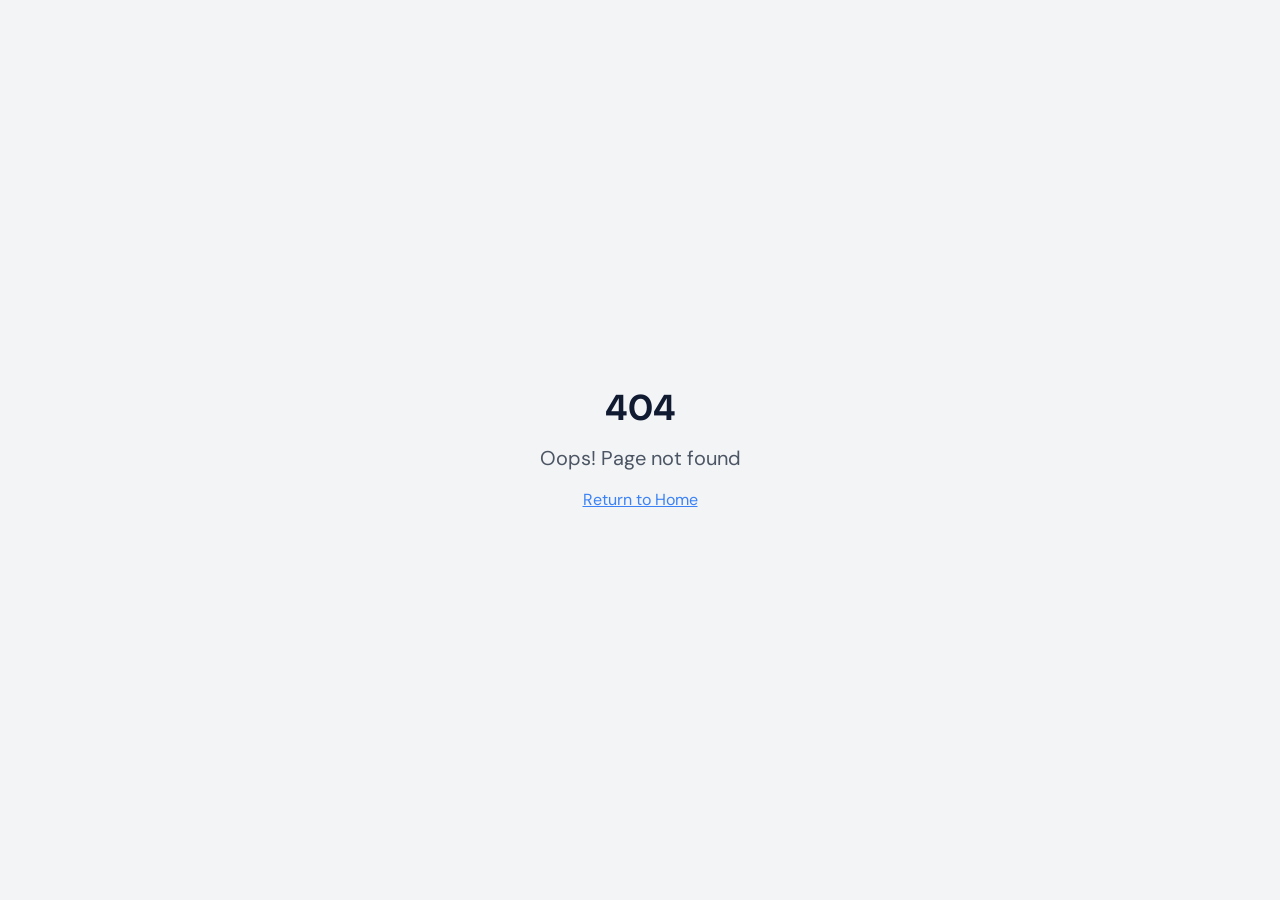
<file: index.html>
<!DOCTYPE html>
<html lang="en">
  <head>
    <meta name="twitter:image" content="/img/og.png">
    <meta property="og:image" content="/img/og.png">
    <link rel="icon" type="image/png" href="/img/favicon.png">
    <link rel="apple-touch-icon" href="/img/favicon.png">
    <meta name="twitter:description" content="Discover how Buildy can help you build your website, create marketing and follow up with customers in one place.">
    <meta property="og:description" content="Discover how Buildy can help you build your website, create marketing and follow up with customers in one place.">
    <meta name="description" content="Discover how Buildy can help you build your website, create marketing and follow up with customers in one place.">
    <meta name="twitter:title" content="Launch with Buildy">
    <meta property="og:title" content="Launch with Buildy">
    <meta property="og:site_name" content="Launch with Buildy">
    <meta property="og:url" content="https://buildy.sitewizard.pro/">
    <link rel="canonical" href="https://buildy.sitewizard.pro/">
    <meta charset="UTF-8" />
    <meta name="viewport" content="width=device-width, initial-scale=1.0" />
    <!-- Change the title -->
    <title>Launch with Buildy</title>
    <meta name="author" content="Buildy.ai" />



    <!-- Example: Importing Geist Fonts -->
    <link rel="preconnect" href="https://fonts.googleapis.com">
    <link rel="preconnect" href="https://fonts.gstatic.com" crossorigin>
    <link href="https://fonts.googleapis.com/css2?family=Geist:wght@100;200;300;400;500;600;700;800;900&display=swap" rel="stylesheet">
    <link href="https://fonts.googleapis.com/css2?family=Geist+Mono:wght@100;200;300;400;500;600;700;800;900&display=swap" rel="stylesheet">
    <script type="module" crossorigin src="/assets/index-11083316.js"></script>
    <link rel="stylesheet" crossorigin href="/assets/index-DWWYVUrx.css"></head>

  <body>
    <div id="root"></div>
    
    <!-- Netlify Forms: detected at deploy. JS posts the same fields. -->
    <form name="register" method="POST" action="https://sitewizard-buildy.netlify.app/thanks.html" data-netlify="true" netlify-honeypot="bot-field" hidden>
      <input type="hidden" name="form-name" value="register" />
      <input name="bot-field" />
      <input name="name" />
      <input name="email" />
      <input name="phone" />
      <input name="source" />
      <input name="tags" />
      <input name="notes" />
      <input name="contact_stage" />
    </form>
    <form name="contact" method="POST" action="https://sitewizard-buildy.netlify.app/thanks.html" data-netlify="true" netlify-honeypot="bot-field" hidden>
      <input type="hidden" name="form-name" value="contact" />
      <input name="bot-field" />
      <input name="name" />
      <input name="email" />
      <input name="phone" />
      <input name="source" />
      <input name="tags" />
      <input name="notes" />
    </form>
    <script src="/buildy-pixel.js?v=1773080567134254" defer></script>

  </body>
</html>
</file>
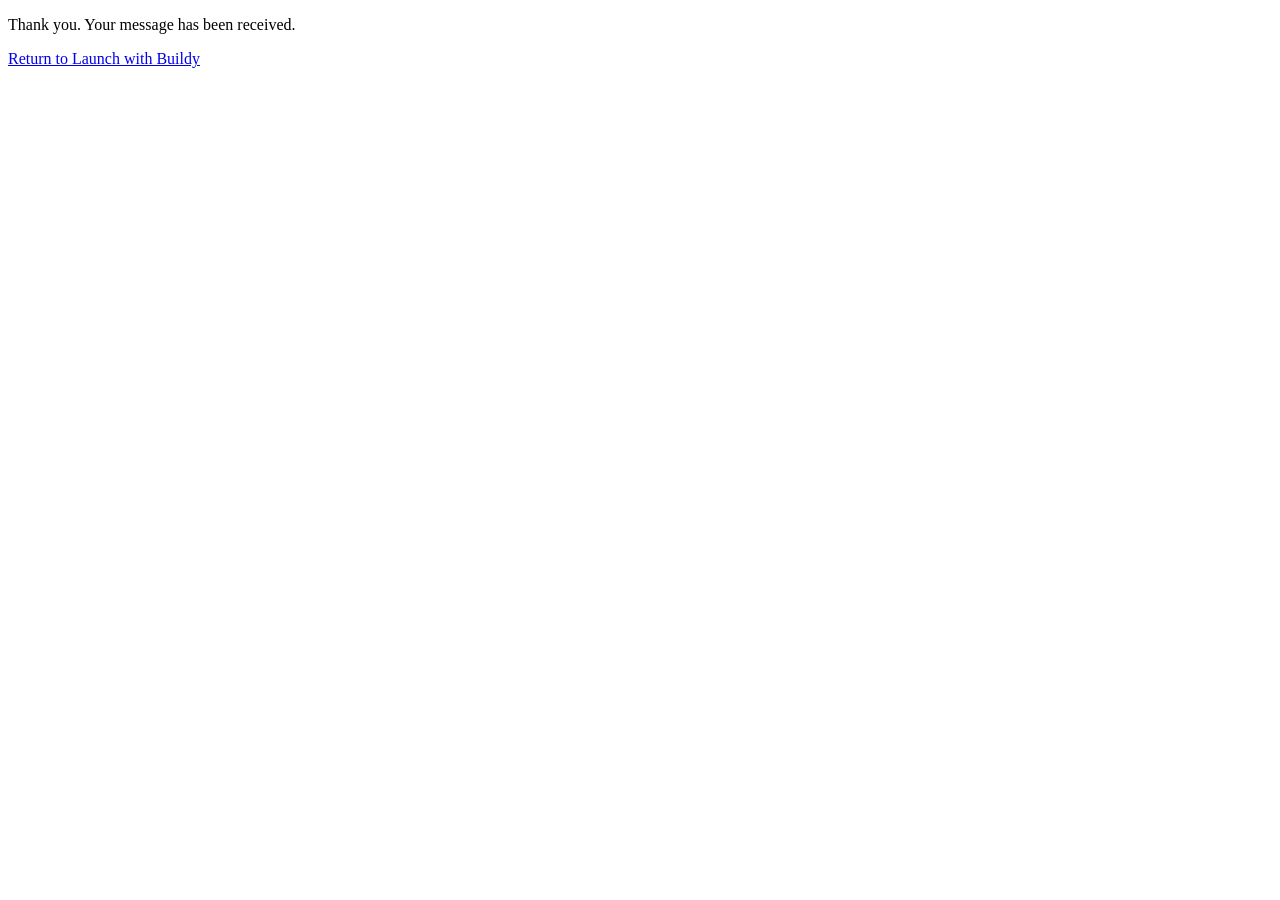
<file: thanks.html>
<!DOCTYPE html>
<html lang="en">
  <head>
    <meta charset="UTF-8" />
    <meta name="viewport" content="width=device-width, initial-scale=1.0" />
    <title>Thank you | Launch with Buildy</title>
  </head>
  <body>
    <p>Thank you. Your message has been received.</p>
    <p><a href="https://buildy.sitewizard.pro/">Return to Launch with Buildy</a></p>
  </body>
</html>
</file>
<file: assets/index-DWWYVUrx.css>
@import"https://fonts.googleapis.com/css2?family=DM+Sans:wght@400;500;600;700&family=Manrope:wght@400;500;600;700;800&display=swap";:root{--PhoneInput-color--focus: #03b2cb;--PhoneInputInternationalIconPhone-opacity: .8;--PhoneInputInternationalIconGlobe-opacity: .65;--PhoneInputCountrySelect-marginRight: .35em;--PhoneInputCountrySelectArrow-width: .3em;--PhoneInputCountrySelectArrow-marginLeft: var(--PhoneInputCountrySelect-marginRight);--PhoneInputCountrySelectArrow-borderWidth: 1px;--PhoneInputCountrySelectArrow-opacity: .45;--PhoneInputCountrySelectArrow-color: currentColor;--PhoneInputCountrySelectArrow-color--focus: var(--PhoneInput-color--focus);--PhoneInputCountrySelectArrow-transform: rotate(45deg);--PhoneInputCountryFlag-aspectRatio: 1.5;--PhoneInputCountryFlag-height: 1em;--PhoneInputCountryFlag-borderWidth: 1px;--PhoneInputCountryFlag-borderColor: rgba(0,0,0,.5);--PhoneInputCountryFlag-borderColor--focus: var(--PhoneInput-color--focus);--PhoneInputCountryFlag-backgroundColor--loading: rgba(0,0,0,.1)}.PhoneInput{display:flex;align-items:center}.PhoneInputInput{flex:1;min-width:0}.PhoneInputCountryIcon{width:calc(var(--PhoneInputCountryFlag-height) * var(--PhoneInputCountryFlag-aspectRatio));height:var(--PhoneInputCountryFlag-height)}.PhoneInputCountryIcon--square{width:var(--PhoneInputCountryFlag-height)}.PhoneInputCountryIcon--border{background-color:var(--PhoneInputCountryFlag-backgroundColor--loading);box-shadow:0 0 0 var(--PhoneInputCountryFlag-borderWidth) var(--PhoneInputCountryFlag-borderColor),inset 0 0 0 var(--PhoneInputCountryFlag-borderWidth) var(--PhoneInputCountryFlag-borderColor)}.PhoneInputCountryIconImg{display:block;width:100%;height:100%}.PhoneInputInternationalIconPhone{opacity:var(--PhoneInputInternationalIconPhone-opacity)}.PhoneInputInternationalIconGlobe{opacity:var(--PhoneInputInternationalIconGlobe-opacity)}.PhoneInputCountry{position:relative;align-self:stretch;display:flex;align-items:center;margin-right:var(--PhoneInputCountrySelect-marginRight)}.PhoneInputCountrySelect{position:absolute;top:0;left:0;height:100%;width:100%;z-index:1;border:0;opacity:0;cursor:pointer}.PhoneInputCountrySelect[disabled],.PhoneInputCountrySelect[readonly]{cursor:default}.PhoneInputCountrySelectArrow{display:block;content:"";width:var(--PhoneInputCountrySelectArrow-width);height:var(--PhoneInputCountrySelectArrow-width);margin-left:var(--PhoneInputCountrySelectArrow-marginLeft);border-style:solid;border-color:var(--PhoneInputCountrySelectArrow-color);border-top-width:0;border-bottom-width:var(--PhoneInputCountrySelectArrow-borderWidth);border-left-width:0;border-right-width:var(--PhoneInputCountrySelectArrow-borderWidth);transform:var(--PhoneInputCountrySelectArrow-transform);opacity:var(--PhoneInputCountrySelectArrow-opacity)}.PhoneInputCountrySelect:focus+.PhoneInputCountryIcon+.PhoneInputCountrySelectArrow{opacity:1;color:var(--PhoneInputCountrySelectArrow-color--focus)}.PhoneInputCountrySelect:focus+.PhoneInputCountryIcon--border{box-shadow:0 0 0 var(--PhoneInputCountryFlag-borderWidth) var(--PhoneInputCountryFlag-borderColor--focus),inset 0 0 0 var(--PhoneInputCountryFlag-borderWidth) var(--PhoneInputCountryFlag-borderColor--focus)}.PhoneInputCountrySelect:focus+.PhoneInputCountryIcon .PhoneInputInternationalIconGlobe{opacity:1;color:var(--PhoneInputCountrySelectArrow-color--focus)}*,:before,:after{box-sizing:border-box;border-width:0;border-style:solid;border-color:#e5e7eb}:before,:after{--tw-content: ""}html,:host{line-height:1.5;-webkit-text-size-adjust:100%;-moz-tab-size:4;-o-tab-size:4;tab-size:4;font-family:var(--font-sans);font-feature-settings:normal;font-variation-settings:normal;-webkit-tap-highlight-color:transparent}body{margin:0;line-height:inherit}hr{height:0;color:inherit;border-top-width:1px}abbr:where([title]){-webkit-text-decoration:underline dotted;text-decoration:underline dotted}h1,h2,h3,h4,h5,h6{font-size:inherit;font-weight:inherit}a{color:inherit;text-decoration:inherit}b,strong{font-weight:bolder}code,kbd,samp,pre{font-family:var(--font-mono);font-feature-settings:normal;font-variation-settings:normal;font-size:1em}small{font-size:80%}sub,sup{font-size:75%;line-height:0;position:relative;vertical-align:baseline}sub{bottom:-.25em}sup{top:-.5em}table{text-indent:0;border-color:inherit;border-collapse:collapse}button,input,optgroup,select,textarea{font-family:inherit;font-feature-settings:inherit;font-variation-settings:inherit;font-size:100%;font-weight:inherit;line-height:inherit;letter-spacing:inherit;color:inherit;margin:0;padding:0}button,select{text-transform:none}button,input:where([type=button]),input:where([type=reset]),input:where([type=submit]){-webkit-appearance:button;background-color:transparent;background-image:none}:-moz-focusring{outline:auto}:-moz-ui-invalid{box-shadow:none}progress{vertical-align:baseline}::-webkit-inner-spin-button,::-webkit-outer-spin-button{height:auto}[type=search]{-webkit-appearance:textfield;outline-offset:-2px}::-webkit-search-decoration{-webkit-appearance:none}::-webkit-file-upload-button{-webkit-appearance:button;font:inherit}summary{display:list-item}blockquote,dl,dd,h1,h2,h3,h4,h5,h6,hr,figure,p,pre{margin:0}fieldset{margin:0;padding:0}legend{padding:0}ol,ul,menu{list-style:none;margin:0;padding:0}dialog{padding:0}textarea{resize:vertical}input::-moz-placeholder,textarea::-moz-placeholder{opacity:1;color:#9ca3af}input::placeholder,textarea::placeholder{opacity:1;color:#9ca3af}button,[role=button]{cursor:pointer}:disabled{cursor:default}img,svg,video,canvas,audio,iframe,embed,object{display:block;vertical-align:middle}img,video{max-width:100%;height:auto}[hidden]{display:none}*,:before,:after{--tw-border-spacing-x: 0;--tw-border-spacing-y: 0;--tw-translate-x: 0;--tw-translate-y: 0;--tw-rotate: 0;--tw-skew-x: 0;--tw-skew-y: 0;--tw-scale-x: 1;--tw-scale-y: 1;--tw-pan-x: ;--tw-pan-y: ;--tw-pinch-zoom: ;--tw-scroll-snap-strictness: proximity;--tw-gradient-from-position: ;--tw-gradient-via-position: ;--tw-gradient-to-position: ;--tw-ordinal: ;--tw-slashed-zero: ;--tw-numeric-figure: ;--tw-numeric-spacing: ;--tw-numeric-fraction: ;--tw-ring-inset: ;--tw-ring-offset-width: 0px;--tw-ring-offset-color: #fff;--tw-ring-color: rgb(59 130 246 / .5);--tw-ring-offset-shadow: 0 0 #0000;--tw-ring-shadow: 0 0 #0000;--tw-shadow: 0 0 #0000;--tw-shadow-colored: 0 0 #0000;--tw-blur: ;--tw-brightness: ;--tw-contrast: ;--tw-grayscale: ;--tw-hue-rotate: ;--tw-invert: ;--tw-saturate: ;--tw-sepia: ;--tw-drop-shadow: ;--tw-backdrop-blur: ;--tw-backdrop-brightness: ;--tw-backdrop-contrast: ;--tw-backdrop-grayscale: ;--tw-backdrop-hue-rotate: ;--tw-backdrop-invert: ;--tw-backdrop-opacity: ;--tw-backdrop-saturate: ;--tw-backdrop-sepia: ;--tw-contain-size: ;--tw-contain-layout: ;--tw-contain-paint: ;--tw-contain-style: }::backdrop{--tw-border-spacing-x: 0;--tw-border-spacing-y: 0;--tw-translate-x: 0;--tw-translate-y: 0;--tw-rotate: 0;--tw-skew-x: 0;--tw-skew-y: 0;--tw-scale-x: 1;--tw-scale-y: 1;--tw-pan-x: ;--tw-pan-y: ;--tw-pinch-zoom: ;--tw-scroll-snap-strictness: proximity;--tw-gradient-from-position: ;--tw-gradient-via-position: ;--tw-gradient-to-position: ;--tw-ordinal: ;--tw-slashed-zero: ;--tw-numeric-figure: ;--tw-numeric-spacing: ;--tw-numeric-fraction: ;--tw-ring-inset: ;--tw-ring-offset-width: 0px;--tw-ring-offset-color: #fff;--tw-ring-color: rgb(59 130 246 / .5);--tw-ring-offset-shadow: 0 0 #0000;--tw-ring-shadow: 0 0 #0000;--tw-shadow: 0 0 #0000;--tw-shadow-colored: 0 0 #0000;--tw-blur: ;--tw-brightness: ;--tw-contrast: ;--tw-grayscale: ;--tw-hue-rotate: ;--tw-invert: ;--tw-saturate: ;--tw-sepia: ;--tw-drop-shadow: ;--tw-backdrop-blur: ;--tw-backdrop-brightness: ;--tw-backdrop-contrast: ;--tw-backdrop-grayscale: ;--tw-backdrop-hue-rotate: ;--tw-backdrop-invert: ;--tw-backdrop-opacity: ;--tw-backdrop-saturate: ;--tw-backdrop-sepia: ;--tw-contain-size: ;--tw-contain-layout: ;--tw-contain-paint: ;--tw-contain-style: }.sr-only{position:absolute;width:1px;height:1px;padding:0;margin:-1px;overflow:hidden;clip:rect(0,0,0,0);white-space:nowrap;border-width:0}.pointer-events-none{pointer-events:none}.pointer-events-auto{pointer-events:auto}.visible{visibility:visible}.invisible{visibility:hidden}.fixed{position:fixed}.absolute{position:absolute}.relative{position:relative}.inset-0{top:0;right:0;bottom:0;left:0}.inset-x-0{left:0;right:0}.inset-y-0{top:0;bottom:0}.-bottom-12{bottom:-3rem}.-left-12{left:-3rem}.-right-12{right:-3rem}.-top-12{top:-3rem}.bottom-0{bottom:0}.bottom-4{bottom:1rem}.left-0{left:0}.left-1{left:.25rem}.left-1\/2{left:50%}.left-2{left:.5rem}.left-\[50\%\]{left:50%}.right-0{right:0}.right-1{right:.25rem}.right-2{right:.5rem}.right-3{right:.75rem}.right-4{right:1rem}.top-0{top:0}.top-1\.5{top:.375rem}.top-1\/2{top:50%}.top-2{top:.5rem}.top-3\.5{top:.875rem}.top-4{top:1rem}.top-\[1px\]{top:1px}.top-\[50\%\]{top:50%}.top-\[60\%\]{top:60%}.top-full{top:100%}.z-10{z-index:10}.z-20{z-index:20}.z-50{z-index:50}.z-\[100\]{z-index:100}.z-\[1\]{z-index:1}.z-\[9999\]{z-index:9999}.-mx-1{margin-left:-.25rem;margin-right:-.25rem}.mx-2{margin-left:.5rem;margin-right:.5rem}.mx-3\.5{margin-left:.875rem;margin-right:.875rem}.mx-auto{margin-left:auto;margin-right:auto}.my-0\.5{margin-top:.125rem;margin-bottom:.125rem}.my-1{margin-top:.25rem;margin-bottom:.25rem}.-ml-4{margin-left:-1rem}.-mt-4{margin-top:-1rem}.mb-1{margin-bottom:.25rem}.mb-4{margin-bottom:1rem}.ml-1{margin-left:.25rem}.ml-auto{margin-left:auto}.mr-2{margin-right:.5rem}.mt-1\.5{margin-top:.375rem}.mt-2{margin-top:.5rem}.mt-24{margin-top:6rem}.mt-4{margin-top:1rem}.mt-auto{margin-top:auto}.block{display:block}.flex{display:flex}.inline-flex{display:inline-flex}.table{display:table}.grid{display:grid}.hidden{display:none}.aspect-square{aspect-ratio:1 / 1}.aspect-video{aspect-ratio:16 / 9}.size-4{width:1rem;height:1rem}.h-1\.5{height:.375rem}.h-10{height:2.5rem}.h-11{height:2.75rem}.h-12{height:3rem}.h-2{height:.5rem}.h-2\.5{height:.625rem}.h-3{height:.75rem}.h-3\.5{height:.875rem}.h-4{height:1rem}.h-5{height:1.25rem}.h-6{height:1.5rem}.h-7{height:1.75rem}.h-8{height:2rem}.h-9{height:2.25rem}.h-\[1px\]{height:1px}.h-\[var\(--radix-navigation-menu-viewport-height\)\]{height:var(--radix-navigation-menu-viewport-height)}.h-\[var\(--radix-select-trigger-height\)\]{height:var(--radix-select-trigger-height)}.h-auto{height:auto}.h-full{height:100%}.h-px{height:1px}.h-svh{height:100svh}.max-h-96{max-height:24rem}.max-h-\[300px\]{max-height:300px}.max-h-screen{max-height:100vh}.min-h-0{min-height:0px}.min-h-\[80px\]{min-height:80px}.min-h-screen{min-height:100vh}.min-h-svh{min-height:100svh}.w-0{width:0px}.w-1{width:.25rem}.w-10{width:2.5rem}.w-11{width:2.75rem}.w-2{width:.5rem}.w-2\.5{width:.625rem}.w-3{width:.75rem}.w-3\.5{width:.875rem}.w-3\/4{width:75%}.w-4{width:1rem}.w-5{width:1.25rem}.w-64{width:16rem}.w-7{width:1.75rem}.w-72{width:18rem}.w-8{width:2rem}.w-9{width:2.25rem}.w-\[--sidebar-width\]{width:var(--sidebar-width)}.w-\[100px\]{width:100px}.w-\[1px\]{width:1px}.w-auto{width:auto}.w-full{width:100%}.w-max{width:-moz-max-content;width:max-content}.w-px{width:1px}.min-w-0{min-width:0px}.min-w-5{min-width:1.25rem}.min-w-\[12rem\]{min-width:12rem}.min-w-\[8rem\]{min-width:8rem}.min-w-\[var\(--radix-select-trigger-width\)\]{min-width:var(--radix-select-trigger-width)}.max-w-\[--skeleton-width\]{max-width:var(--skeleton-width)}.max-w-lg{max-width:32rem}.max-w-max{max-width:-moz-max-content;max-width:max-content}.flex-1{flex:1 1 0%}.shrink-0{flex-shrink:0}.grow{flex-grow:1}.grow-0{flex-grow:0}.basis-full{flex-basis:100%}.caption-bottom{caption-side:bottom}.border-collapse{border-collapse:collapse}.origin-bottom-right{transform-origin:bottom right}.-translate-x-1\/2{--tw-translate-x: -50%;transform:translate(var(--tw-translate-x),var(--tw-translate-y)) rotate(var(--tw-rotate)) skew(var(--tw-skew-x)) skewY(var(--tw-skew-y)) scaleX(var(--tw-scale-x)) scaleY(var(--tw-scale-y))}.-translate-x-px{--tw-translate-x: -1px;transform:translate(var(--tw-translate-x),var(--tw-translate-y)) rotate(var(--tw-rotate)) skew(var(--tw-skew-x)) skewY(var(--tw-skew-y)) scaleX(var(--tw-scale-x)) scaleY(var(--tw-scale-y))}.-translate-y-1\/2{--tw-translate-y: -50%;transform:translate(var(--tw-translate-x),var(--tw-translate-y)) rotate(var(--tw-rotate)) skew(var(--tw-skew-x)) skewY(var(--tw-skew-y)) scaleX(var(--tw-scale-x)) scaleY(var(--tw-scale-y))}.translate-x-\[-50\%\]{--tw-translate-x: -50%;transform:translate(var(--tw-translate-x),var(--tw-translate-y)) rotate(var(--tw-rotate)) skew(var(--tw-skew-x)) skewY(var(--tw-skew-y)) scaleX(var(--tw-scale-x)) scaleY(var(--tw-scale-y))}.translate-x-px{--tw-translate-x: 1px;transform:translate(var(--tw-translate-x),var(--tw-translate-y)) rotate(var(--tw-rotate)) skew(var(--tw-skew-x)) skewY(var(--tw-skew-y)) scaleX(var(--tw-scale-x)) scaleY(var(--tw-scale-y))}.translate-y-\[-50\%\]{--tw-translate-y: -50%;transform:translate(var(--tw-translate-x),var(--tw-translate-y)) rotate(var(--tw-rotate)) skew(var(--tw-skew-x)) skewY(var(--tw-skew-y)) scaleX(var(--tw-scale-x)) scaleY(var(--tw-scale-y))}.rotate-45{--tw-rotate: 45deg;transform:translate(var(--tw-translate-x),var(--tw-translate-y)) rotate(var(--tw-rotate)) skew(var(--tw-skew-x)) skewY(var(--tw-skew-y)) scaleX(var(--tw-scale-x)) scaleY(var(--tw-scale-y))}.rotate-90{--tw-rotate: 90deg;transform:translate(var(--tw-translate-x),var(--tw-translate-y)) rotate(var(--tw-rotate)) skew(var(--tw-skew-x)) skewY(var(--tw-skew-y)) scaleX(var(--tw-scale-x)) scaleY(var(--tw-scale-y))}.scale-90{--tw-scale-x: .9;--tw-scale-y: .9;transform:translate(var(--tw-translate-x),var(--tw-translate-y)) rotate(var(--tw-rotate)) skew(var(--tw-skew-x)) skewY(var(--tw-skew-y)) scaleX(var(--tw-scale-x)) scaleY(var(--tw-scale-y))}.transform{transform:translate(var(--tw-translate-x),var(--tw-translate-y)) rotate(var(--tw-rotate)) skew(var(--tw-skew-x)) skewY(var(--tw-skew-y)) scaleX(var(--tw-scale-x)) scaleY(var(--tw-scale-y))}@keyframes pulse{50%{opacity:.5}}.animate-pulse{animation:pulse 2s cubic-bezier(.4,0,.6,1) infinite}.cursor-default{cursor:default}.cursor-pointer{cursor:pointer}.touch-none{touch-action:none}.select-none{-webkit-user-select:none;-moz-user-select:none;user-select:none}.resize{resize:both}.list-none{list-style-type:none}.flex-row{flex-direction:row}.flex-col{flex-direction:column}.flex-col-reverse{flex-direction:column-reverse}.flex-wrap{flex-wrap:wrap}.items-start{align-items:flex-start}.items-end{align-items:flex-end}.items-center{align-items:center}.items-stretch{align-items:stretch}.justify-center{justify-content:center}.justify-between{justify-content:space-between}.gap-1{gap:.25rem}.gap-1\.5{gap:.375rem}.gap-2{gap:.5rem}.gap-4{gap:1rem}.space-x-1>:not([hidden])~:not([hidden]){--tw-space-x-reverse: 0;margin-right:calc(.25rem * var(--tw-space-x-reverse));margin-left:calc(.25rem * calc(1 - var(--tw-space-x-reverse)))}.space-x-4>:not([hidden])~:not([hidden]){--tw-space-x-reverse: 0;margin-right:calc(1rem * var(--tw-space-x-reverse));margin-left:calc(1rem * calc(1 - var(--tw-space-x-reverse)))}.space-y-1>:not([hidden])~:not([hidden]){--tw-space-y-reverse: 0;margin-top:calc(.25rem * calc(1 - var(--tw-space-y-reverse)));margin-bottom:calc(.25rem * var(--tw-space-y-reverse))}.space-y-1\.5>:not([hidden])~:not([hidden]){--tw-space-y-reverse: 0;margin-top:calc(.375rem * calc(1 - var(--tw-space-y-reverse)));margin-bottom:calc(.375rem * var(--tw-space-y-reverse))}.space-y-2>:not([hidden])~:not([hidden]){--tw-space-y-reverse: 0;margin-top:calc(.5rem * calc(1 - var(--tw-space-y-reverse)));margin-bottom:calc(.5rem * var(--tw-space-y-reverse))}.space-y-4>:not([hidden])~:not([hidden]){--tw-space-y-reverse: 0;margin-top:calc(1rem * calc(1 - var(--tw-space-y-reverse)));margin-bottom:calc(1rem * var(--tw-space-y-reverse))}.overflow-auto{overflow:auto}.overflow-hidden{overflow:hidden}.overflow-y-auto{overflow-y:auto}.overflow-x-hidden{overflow-x:hidden}.whitespace-nowrap{white-space:nowrap}.break-words{overflow-wrap:break-word}.rounded-\[2px\]{border-radius:2px}.rounded-\[inherit\]{border-radius:inherit}.rounded-full{border-radius:9999px}.rounded-lg{border-radius:var(--radius)}.rounded-md{border-radius:calc(var(--radius) - 2px)}.rounded-sm{border-radius:calc(var(--radius) - 4px)}.rounded-t-\[10px\]{border-top-left-radius:10px;border-top-right-radius:10px}.rounded-tl-sm{border-top-left-radius:calc(var(--radius) - 4px)}.border{border-width:1px}.border-2{border-width:2px}.border-\[1\.5px\]{border-width:1.5px}.border-y{border-top-width:1px;border-bottom-width:1px}.border-b{border-bottom-width:1px}.border-l{border-left-width:1px}.border-r{border-right-width:1px}.border-t{border-top-width:1px}.border-dashed{border-style:dashed}.border-\[--color-border\]{border-color:var(--color-border)}.border-border\/50{border-color:hsl(var(--border) / .5)}.border-destructive{border-color:hsl(var(--destructive))}.border-destructive\/50{border-color:hsl(var(--destructive) / .5)}.border-input{border-color:hsl(var(--input))}.border-primary{border-color:hsl(var(--primary))}.border-sidebar-border{border-color:hsl(var(--sidebar-border))}.border-transparent{border-color:transparent}.border-white\/20{border-color:#fff3}.border-l-transparent{border-left-color:transparent}.border-t-transparent{border-top-color:transparent}.bg-\[--color-bg\]{background-color:var(--color-bg)}.bg-accent{background-color:hsl(var(--accent))}.bg-background{background-color:hsl(var(--background))}.bg-black\/80{background-color:#000c}.bg-border{background-color:hsl(var(--border))}.bg-card{background-color:hsl(var(--card))}.bg-destructive{background-color:hsl(var(--destructive))}.bg-foreground{background-color:hsl(var(--foreground))}.bg-gray-100{--tw-bg-opacity: 1;background-color:rgb(243 244 246 / var(--tw-bg-opacity))}.bg-muted{background-color:hsl(var(--muted))}.bg-muted\/50{background-color:hsl(var(--muted) / .5)}.bg-popover{background-color:hsl(var(--popover))}.bg-primary{background-color:hsl(var(--primary))}.bg-secondary{background-color:hsl(var(--secondary))}.bg-sidebar{background-color:hsl(var(--sidebar-background))}.bg-sidebar-border{background-color:hsl(var(--sidebar-border))}.bg-transparent{background-color:transparent}.fill-current{fill:currentColor}.p-0{padding:0}.p-1{padding:.25rem}.p-2{padding:.5rem}.p-3{padding:.75rem}.p-4{padding:1rem}.p-6{padding:1.5rem}.p-\[1px\]{padding:1px}.px-1{padding-left:.25rem;padding-right:.25rem}.px-2{padding-left:.5rem;padding-right:.5rem}.px-2\.5{padding-left:.625rem;padding-right:.625rem}.px-3{padding-left:.75rem;padding-right:.75rem}.px-4{padding-left:1rem;padding-right:1rem}.px-5{padding-left:1.25rem;padding-right:1.25rem}.px-8{padding-left:2rem;padding-right:2rem}.py-0\.5{padding-top:.125rem;padding-bottom:.125rem}.py-1{padding-top:.25rem;padding-bottom:.25rem}.py-1\.5{padding-top:.375rem;padding-bottom:.375rem}.py-2{padding-top:.5rem;padding-bottom:.5rem}.py-3{padding-top:.75rem;padding-bottom:.75rem}.py-4{padding-top:1rem;padding-bottom:1rem}.py-6{padding-top:1.5rem;padding-bottom:1.5rem}.pb-3{padding-bottom:.75rem}.pb-4{padding-bottom:1rem}.pl-2\.5{padding-left:.625rem}.pl-4{padding-left:1rem}.pl-8{padding-left:2rem}.pr-2{padding-right:.5rem}.pr-2\.5{padding-right:.625rem}.pr-8{padding-right:2rem}.pt-0{padding-top:0}.pt-1{padding-top:.25rem}.pt-3{padding-top:.75rem}.pt-4{padding-top:1rem}.text-left{text-align:left}.text-center{text-align:center}.align-middle{vertical-align:middle}.font-mono{font-family:var(--font-mono)}.text-2xl{font-size:1.5rem;line-height:2rem}.text-4xl{font-size:2.25rem;line-height:2.5rem}.text-\[0\.8rem\]{font-size:.8rem}.text-\[12px\]{font-size:12px}.text-base{font-size:1rem;line-height:1.5rem}.text-lg{font-size:1.125rem;line-height:1.75rem}.text-sm{font-size:.875rem;line-height:1.25rem}.text-xl{font-size:1.25rem;line-height:1.75rem}.text-xs{font-size:.75rem;line-height:1rem}.font-bold{font-weight:700}.font-medium{font-weight:500}.font-normal{font-weight:400}.font-semibold{font-weight:600}.tabular-nums{--tw-numeric-spacing: tabular-nums;font-variant-numeric:var(--tw-ordinal) var(--tw-slashed-zero) var(--tw-numeric-figure) var(--tw-numeric-spacing) var(--tw-numeric-fraction)}.leading-none{line-height:1}.tracking-tight{letter-spacing:-.025em}.tracking-widest{letter-spacing:.1em}.text-accent-foreground{color:hsl(var(--accent-foreground))}.text-blue-500{--tw-text-opacity: 1;color:rgb(59 130 246 / var(--tw-text-opacity))}.text-card-foreground{color:hsl(var(--card-foreground))}.text-current{color:currentColor}.text-destructive{color:hsl(var(--destructive))}.text-destructive-foreground{color:hsl(var(--destructive-foreground))}.text-foreground{color:hsl(var(--foreground))}.text-foreground\/50{color:hsl(var(--foreground) / .5)}.text-gray-600{--tw-text-opacity: 1;color:rgb(75 85 99 / var(--tw-text-opacity))}.text-muted-foreground{color:hsl(var(--muted-foreground))}.text-popover-foreground{color:hsl(var(--popover-foreground))}.text-primary{color:hsl(var(--primary))}.text-primary-foreground{color:hsl(var(--primary-foreground))}.text-secondary-foreground{color:hsl(var(--secondary-foreground))}.text-sidebar-foreground{color:hsl(var(--sidebar-foreground))}.text-sidebar-foreground\/70{color:hsl(var(--sidebar-foreground) / .7)}.text-white\/90{color:#ffffffe6}.underline{text-decoration-line:underline}.underline-offset-4{text-underline-offset:4px}.opacity-0{opacity:0}.opacity-50{opacity:.5}.opacity-60{opacity:.6}.opacity-70{opacity:.7}.opacity-90{opacity:.9}.shadow-\[0_0_0_1px_hsl\(var\(--sidebar-border\)\)\]{--tw-shadow: 0 0 0 1px hsl(var(--sidebar-border));--tw-shadow-colored: 0 0 0 1px var(--tw-shadow-color);box-shadow:var(--tw-ring-offset-shadow, 0 0 #0000),var(--tw-ring-shadow, 0 0 #0000),var(--tw-shadow)}.shadow-lg{--tw-shadow: 0 10px 15px -3px rgb(0 0 0 / .1), 0 4px 6px -4px rgb(0 0 0 / .1);--tw-shadow-colored: 0 10px 15px -3px var(--tw-shadow-color), 0 4px 6px -4px var(--tw-shadow-color);box-shadow:var(--tw-ring-offset-shadow, 0 0 #0000),var(--tw-ring-shadow, 0 0 #0000),var(--tw-shadow)}.shadow-md{--tw-shadow: 0 4px 6px -1px rgb(0 0 0 / .1), 0 2px 4px -2px rgb(0 0 0 / .1);--tw-shadow-colored: 0 4px 6px -1px var(--tw-shadow-color), 0 2px 4px -2px var(--tw-shadow-color);box-shadow:var(--tw-ring-offset-shadow, 0 0 #0000),var(--tw-ring-shadow, 0 0 #0000),var(--tw-shadow)}.shadow-none{--tw-shadow: 0 0 #0000;--tw-shadow-colored: 0 0 #0000;box-shadow:var(--tw-ring-offset-shadow, 0 0 #0000),var(--tw-ring-shadow, 0 0 #0000),var(--tw-shadow)}.shadow-sm{--tw-shadow: 0 1px 2px 0 rgb(0 0 0 / .05);--tw-shadow-colored: 0 1px 2px 0 var(--tw-shadow-color);box-shadow:var(--tw-ring-offset-shadow, 0 0 #0000),var(--tw-ring-shadow, 0 0 #0000),var(--tw-shadow)}.shadow-xl{--tw-shadow: 0 20px 25px -5px rgb(0 0 0 / .1), 0 8px 10px -6px rgb(0 0 0 / .1);--tw-shadow-colored: 0 20px 25px -5px var(--tw-shadow-color), 0 8px 10px -6px var(--tw-shadow-color);box-shadow:var(--tw-ring-offset-shadow, 0 0 #0000),var(--tw-ring-shadow, 0 0 #0000),var(--tw-shadow)}.outline-none{outline:2px solid transparent;outline-offset:2px}.outline{outline-style:solid}.ring-0{--tw-ring-offset-shadow: var(--tw-ring-inset) 0 0 0 var(--tw-ring-offset-width) var(--tw-ring-offset-color);--tw-ring-shadow: var(--tw-ring-inset) 0 0 0 calc(0px + var(--tw-ring-offset-width)) var(--tw-ring-color);box-shadow:var(--tw-ring-offset-shadow),var(--tw-ring-shadow),var(--tw-shadow, 0 0 #0000)}.ring-2{--tw-ring-offset-shadow: var(--tw-ring-inset) 0 0 0 var(--tw-ring-offset-width) var(--tw-ring-offset-color);--tw-ring-shadow: var(--tw-ring-inset) 0 0 0 calc(2px + var(--tw-ring-offset-width)) var(--tw-ring-color);box-shadow:var(--tw-ring-offset-shadow),var(--tw-ring-shadow),var(--tw-shadow, 0 0 #0000)}.ring-ring{--tw-ring-color: hsl(var(--ring))}.ring-sidebar-ring{--tw-ring-color: hsl(var(--sidebar-ring))}.ring-offset-background{--tw-ring-offset-color: hsl(var(--background))}.filter{filter:var(--tw-blur) var(--tw-brightness) var(--tw-contrast) var(--tw-grayscale) var(--tw-hue-rotate) var(--tw-invert) var(--tw-saturate) var(--tw-sepia) var(--tw-drop-shadow)}.backdrop-blur-sm{--tw-backdrop-blur: blur(4px);-webkit-backdrop-filter:var(--tw-backdrop-blur) var(--tw-backdrop-brightness) var(--tw-backdrop-contrast) var(--tw-backdrop-grayscale) var(--tw-backdrop-hue-rotate) var(--tw-backdrop-invert) var(--tw-backdrop-opacity) var(--tw-backdrop-saturate) var(--tw-backdrop-sepia);backdrop-filter:var(--tw-backdrop-blur) var(--tw-backdrop-brightness) var(--tw-backdrop-contrast) var(--tw-backdrop-grayscale) var(--tw-backdrop-hue-rotate) var(--tw-backdrop-invert) var(--tw-backdrop-opacity) var(--tw-backdrop-saturate) var(--tw-backdrop-sepia)}.transition{transition-property:color,background-color,border-color,text-decoration-color,fill,stroke,opacity,box-shadow,transform,filter,-webkit-backdrop-filter;transition-property:color,background-color,border-color,text-decoration-color,fill,stroke,opacity,box-shadow,transform,filter,backdrop-filter;transition-property:color,background-color,border-color,text-decoration-color,fill,stroke,opacity,box-shadow,transform,filter,backdrop-filter,-webkit-backdrop-filter;transition-timing-function:cubic-bezier(.4,0,.2,1);transition-duration:.15s}.transition-\[left\,right\,width\]{transition-property:left,right,width;transition-timing-function:cubic-bezier(.4,0,.2,1);transition-duration:.15s}.transition-\[margin\,opa\]{transition-property:margin,opa;transition-timing-function:cubic-bezier(.4,0,.2,1);transition-duration:.15s}.transition-\[width\,height\,padding\]{transition-property:width,height,padding;transition-timing-function:cubic-bezier(.4,0,.2,1);transition-duration:.15s}.transition-\[width\]{transition-property:width;transition-timing-function:cubic-bezier(.4,0,.2,1);transition-duration:.15s}.transition-all{transition-property:all;transition-timing-function:cubic-bezier(.4,0,.2,1);transition-duration:.15s}.transition-colors{transition-property:color,background-color,border-color,text-decoration-color,fill,stroke;transition-timing-function:cubic-bezier(.4,0,.2,1);transition-duration:.15s}.transition-opacity{transition-property:opacity;transition-timing-function:cubic-bezier(.4,0,.2,1);transition-duration:.15s}.transition-transform{transition-property:transform;transition-timing-function:cubic-bezier(.4,0,.2,1);transition-duration:.15s}.duration-1000{transition-duration:1s}.duration-200{transition-duration:.2s}.ease-in-out{transition-timing-function:cubic-bezier(.4,0,.2,1)}.ease-linear{transition-timing-function:linear}@keyframes enter{0%{opacity:var(--tw-enter-opacity, 1);transform:translate3d(var(--tw-enter-translate-x, 0),var(--tw-enter-translate-y, 0),0) scale3d(var(--tw-enter-scale, 1),var(--tw-enter-scale, 1),var(--tw-enter-scale, 1)) rotate(var(--tw-enter-rotate, 0))}}@keyframes exit{to{opacity:var(--tw-exit-opacity, 1);transform:translate3d(var(--tw-exit-translate-x, 0),var(--tw-exit-translate-y, 0),0) scale3d(var(--tw-exit-scale, 1),var(--tw-exit-scale, 1),var(--tw-exit-scale, 1)) rotate(var(--tw-exit-rotate, 0))}}.animate-in{animation-name:enter;animation-duration:.15s;--tw-enter-opacity: initial;--tw-enter-scale: initial;--tw-enter-rotate: initial;--tw-enter-translate-x: initial;--tw-enter-translate-y: initial}.fade-in-0{--tw-enter-opacity: 0}.fade-in-80{--tw-enter-opacity: .8}.zoom-in-95{--tw-enter-scale: .95}.duration-1000{animation-duration:1s}.duration-200{animation-duration:.2s}.ease-in-out{animation-timing-function:cubic-bezier(.4,0,.2,1)}.ease-linear{animation-timing-function:linear}.running{animation-play-state:running}:root{--background:220 33% 98%;--foreground:224 47% 13%;--border:220 20% 87%;--font-sans:"DM Sans",sans-serif;--font-serif:Georgia,serif;--font-mono:monospace}*{box-sizing:border-box}html{scroll-behavior:smooth}body{margin:0;background:#f7f8fa;color:#101b32;font-family:DM Sans,sans-serif;-webkit-font-smoothing:antialiased}a{color:inherit;text-decoration:none}button,input,textarea{font:inherit}button,a,summary{-webkit-tap-highlight-color:transparent}button{cursor:pointer}a:focus-visible,button:focus-visible,summary:focus-visible,input:focus-visible,textarea:focus-visible{outline:3px solid #809aff;outline-offset:4px}p{line-height:1.7}.wrap{width:100%;max-width:1376px;margin:auto;padding-left:64px;padding-right:64px}.announcement{height:35px;background:#12203a;color:#d9e2f4;display:flex;align-items:center;justify-content:center;gap:11px;font-size:9px;font-weight:700;letter-spacing:.15em}.announcement span{color:#88a9ff;font-size:14px}.header{height:92px;display:flex;align-items:center;justify-content:space-between;gap:25px}.brand{display:flex;align-items:center;gap:10px;font-family:Manrope,sans-serif;font-size:22px;font-weight:800;letter-spacing:-1.3px;line-height:.85;white-space:nowrap}.brand img{width:41px;height:41px;border-radius:8px;-o-object-fit:cover;object-fit:cover}.brand small{display:block;color:#657086;font-family:DM Sans,sans-serif;font-size:9px;font-weight:700;letter-spacing:.08em;margin-top:6px}.desktop-nav{display:flex;align-items:center;gap:30px;font-size:13px;font-weight:600;color:#525e71}.desktop-nav a:hover,.text-link:hover,.inline-link:hover{color:#2b4bd6}.header-actions{display:flex;align-items:center;gap:12px}.header-cta{display:flex;align-items:center;gap:17px;font-size:12px;font-weight:700;border:1px solid #cbd2df;padding:13px 16px;transition:background .2s,color .2s}.header-cta:hover{background:#14213b;color:#fff;border-color:#14213b}.menu-toggle{display:none;border:0;background:none;color:#16223a;padding:8px}.mobile-nav{display:none}.hero{display:grid;grid-template-columns:1.03fr .97fr;align-items:center;gap:60px;padding-top:40px;padding-bottom:88px}.hero-copy{max-width:640px}.eyebrow,.mini-label{display:flex;align-items:center;gap:10px;font-size:10px;font-weight:800;letter-spacing:.15em;color:#3254d6}.eyebrow-line{display:inline-block;width:26px;height:2px;background:currentColor}.hero h1,.section h2,.how-section h2,.review-invite h2,.final-cta h2,.subpage h1{font-family:Manrope,sans-serif;font-weight:700;letter-spacing:-.065em;line-height:1.07;margin:22px 0}.hero h1{font-size:clamp(54px,6.4vw,88px)}.hero h1 span,.section h2 span,.subpage h1 span{color:#3253d6}.hero-copy>p{max-width:495px;font-size:17px;color:#626e81;margin:25px 0 31px}.hero-actions{display:flex;align-items:center;gap:28px}.button{border:0;display:inline-flex;gap:30px;align-items:center;justify-content:center;padding:17px 21px;font-size:13px;font-weight:700;transition:transform .2s,background .2s,color .2s;white-space:nowrap}.button:hover{transform:translateY(-3px)}.button:disabled{opacity:.65;cursor:wait;transform:none}.button-blue{background:#3153db;color:#fff}.button-blue:hover{background:#203bb8}.button-light{background:#fff;color:#14213b}.button-light:hover{background:#e8eeff}.text-link,.inline-link{display:inline-flex;align-items:center;gap:10px;font-size:13px;font-weight:700}.inline-link{color:#3153db;border:0;background:none;padding:0}.hero-note{display:flex;gap:9px;align-items:center;flex-wrap:wrap;margin-top:26px;font-size:11px;color:#7b8493}.note-dot{width:7px;height:7px;border-radius:50%;background:#3153db}.note-divider{width:1px;height:13px;background:#d3d7df;margin:0 7px}.hero-art{min-width:0}.image-frame{overflow:hidden;background:#e7edf1;aspect-ratio:1.05/1}.image-frame img{width:100%;height:100%;-o-object-fit:cover;object-fit:cover;display:block}.image-caption{display:flex;align-items:center;justify-content:space-between;border-bottom:1px solid #ccd3df;padding:14px 0;color:#758094;font-size:9px;letter-spacing:.12em;font-weight:700}.image-caption span:last-child{display:flex;align-items:center;gap:8px;color:#263a67}.image-caption b{font-weight:400;color:#a3adba}.feature-ribbon{background:#e9edfa;border-top:1px solid #dde4f5;border-bottom:1px solid #dde4f5}.ribbon-inner{min-height:66px;display:flex;justify-content:space-between;align-items:center;gap:22px;white-space:nowrap;overflow:auto}.ribbon-inner span{color:#455575;font-size:10px;font-weight:800;letter-spacing:.13em}.ribbon-inner b{color:#3153db;font-size:15px}.section{padding-top:130px;padding-bottom:130px}.section-intro{display:grid;grid-template-columns:1.2fr .8fr;gap:70px;align-items:end}.section h2,.how-section h2,.review-invite h2{font-size:clamp(40px,4.2vw,61px);margin:20px 0 0}.section-intro>p{max-width:420px;justify-self:end;color:#687487;font-size:16px;margin:0 0 5px}.benefit-grid{display:grid;grid-template-columns:repeat(3,1fr);border-top:1px solid #cfd6e0;border-bottom:1px solid #cfd6e0;margin-top:60px}.benefit{padding:32px 36px 38px 0}.benefit+.benefit{border-left:1px solid #cfd6e0;padding-left:36px}.benefit-top{display:flex;justify-content:space-between;align-items:start;color:#3153db}.benefit-top>span{font-size:10px;font-weight:800;color:#96a1b2;letter-spacing:.1em}.benefit h3,.step h3{font-family:Manrope,sans-serif;font-size:20px;font-weight:700;letter-spacing:-.04em;margin:37px 0 10px}.benefit p,.step p{color:#6b7789;font-size:14px;max-width:320px;margin:0}.feature-footnote{font-size:11px;color:#87909e;margin-top:15px}.how-section{background:#111e36;color:#fff;padding:118px 0}.how-layout{display:grid;grid-template-columns:1fr 1fr;gap:100px}.light-eyebrow{color:#a8b9ef}.how-title p{max-width:370px;color:#b7c2d4;margin:25px 0 30px}.steps{border-top:1px solid #4a566c}.step{display:grid;grid-template-columns:45px 1fr;gap:25px;padding:26px 0;border-bottom:1px solid #4a566c}.step>span{color:#90a8ff;font-size:12px;font-weight:800;padding-top:5px}.step h3{margin:0 0 8px;font-size:19px}.step p{color:#aab8cb;max-width:420px}.faq-layout{display:grid;grid-template-columns:1fr 1fr;gap:95px}.faq-lead{color:#6e7888;margin:20px 0 28px}.faq-list{border-top:1px solid #cfd6e0}.faq-list details{border-bottom:1px solid #cfd6e0}.faq-list summary{cursor:pointer;list-style:none;display:flex;justify-content:space-between;align-items:center;gap:15px;padding:23px 0;font-family:Manrope,sans-serif;font-size:15px;font-weight:700;letter-spacing:-.02em}.faq-list summary::-webkit-details-marker{display:none}.faq-list summary svg{color:#3451d8;transition:transform .2s;flex-shrink:0}.faq-list details[open] summary svg{transform:rotate(180deg)}.faq-list details p{font-size:14px;color:#697587;margin:-6px 20px 22px 0}.review-invite{display:grid;grid-template-columns:1fr .65fr;align-items:end;gap:90px;padding-top:55px;padding-bottom:85px;border-top:1px solid #d5dce5}.review-invite p{color:#6b7789;max-width:410px;margin:0 0 20px}.final-wrap{padding-bottom:80px}.final-cta{background:#3153d7;color:#fff;padding:72px 80px;position:relative;overflow:hidden}.final-cta h2{font-size:clamp(42px,4.8vw,66px);margin:22px 0}.final-cta p{color:#dce4ff;margin:0 0 28px;max-width:440px}.final-mark{position:absolute;right:8%;bottom:-55px;font-family:Manrope,sans-serif;font-size:300px;line-height:1;color:#ffffff12;font-weight:400}.footer{background:#e9edf3}.footer-inner{padding-top:58px;padding-bottom:32px}.footer-main{display:flex;justify-content:space-between;gap:50px;padding-bottom:65px}.footer-main p{font-size:14px;color:#748093;margin-top:22px}.footer-links{display:flex;gap:100px}.footer-links div{display:flex;flex-direction:column;gap:12px;min-width:125px;font-size:13px;color:#536176}.footer-links span{font-size:9px;color:#8b96a5;font-weight:800;letter-spacing:.13em;margin-bottom:7px}.footer-links a:hover{color:#3153db}.footer-bottom{border-top:1px solid #ced6e0;padding-top:25px;display:flex;justify-content:space-between;gap:30px;color:#7d8897}.footer-bottom p{max-width:620px;margin:0;font-size:11px;line-height:1.6}.footer-bottom span{font-size:9px;letter-spacing:.1em;font-weight:700;white-space:nowrap}.subpage{padding-top:75px;padding-bottom:125px;min-height:60vh}.subpage-head{max-width:850px;margin-bottom:70px}.subpage h1{font-size:clamp(48px,6vw,80px);margin:22px 0}.subpage-head>p,.large-lead{max-width:550px;font-size:17px;color:#687487}.reviews-layout,.contact-layout{display:grid;grid-template-columns:1fr .8fr;gap:100px;align-items:start}.section-heading{display:flex;align-items:end;justify-content:space-between;border-bottom:1px solid #ccd4df;padding-bottom:23px;color:#3153db}.section-heading h2,.form-panel h2,.support-list h2,.legal-content h2{font-family:Manrope,sans-serif;letter-spacing:-.04em;color:#14213b}.section-heading h2{font-size:25px;margin:12px 0 0}.form-panel{background:#eaf0fc;padding:38px}.form-panel h2{font-size:28px;line-height:1.2;margin:12px 0}.form-panel>p{font-size:14px;color:#697587;margin:0 0 24px}.form-panel form{display:flex;flex-direction:column}.form-panel label{font-weight:700;font-size:12px;margin:16px 0 8px}.form-panel input,.form-panel textarea{background:#fff;border:1px solid #cbd5e5;border-radius:0;padding:14px 15px;color:#14213b;width:100%}.form-panel textarea{resize:vertical;min-height:130px}.form-panel input::-moz-placeholder,.form-panel textarea::-moz-placeholder{color:#9ca6b5}.form-panel input::placeholder,.form-panel textarea::placeholder{color:#9ca6b5}.form-panel .button{align-self:flex-start;margin-top:24px}.form-feedback{font-size:13px;color:#2943ad;min-height:1em;margin:14px 0 0}.empty-state{padding:60px 20px 60px 0}.empty-icon{font-size:34px;color:#3153db}.empty-state h3{font:700 22px Manrope,sans-serif;letter-spacing:-.04em;margin:20px 0 8px}.empty-state p,.status,.small-copy{color:#748093;font-size:14px}.empty-state p{max-width:360px}.review-item{border-bottom:1px solid #d5dce5;padding:25px 0}.review-item>p{white-space:pre-wrap;overflow-wrap:anywhere;font-size:17px;color:#24334c}.review-item div{display:flex;gap:14px;align-items:center;font-size:12px}.review-item span{color:#8994a4}.contact-note{border-top:1px solid #cbd4df;margin-top:65px;padding-top:24px;max-width:420px}.contact-note span{color:#3153db;font-size:10px;font-weight:800;letter-spacing:.13em}.contact-note p{color:#748093;font-size:13px}.support-list{border-top:1px solid #ccd4df;max-width:950px}.support-list article{display:grid;grid-template-columns:100px 1fr;gap:20px;padding:33px 0;border-bottom:1px solid #ccd4df}.support-number{font-size:12px;font-weight:800;color:#3153db}.support-list h2{font-size:23px;margin:0 0 8px}.support-list p{color:#687487;max-width:600px;margin:0 0 20px}.legal-page h1{margin-bottom:50px}.legal-content{max-width:760px;color:#626f82}.legal-content h2{font-size:23px;margin:40px 0 8px}.legal-content p{font-size:15px;margin:0 0 16px}.legal-content .legal-intro{font-size:19px;color:#34445a;margin-bottom:40px}.legal-content a{color:#3153db;text-decoration:underline}@media (max-width:1000px){.wrap{padding-left:38px;padding-right:38px}.desktop-nav{gap:16px;font-size:12px}.hero{gap:35px}.hero h1{font-size:clamp(50px,6vw,70px)}.reviews-layout,.contact-layout{gap:55px}}@media (max-width:800px){.wrap{padding-left:24px;padding-right:24px}.header{height:78px}.desktop-nav{display:none}.menu-toggle{display:block}.mobile-nav{display:flex;flex-direction:column;padding-top:5px;padding-bottom:22px;border-bottom:1px solid #d8dfeb;gap:0}.mobile-nav a{padding:12px 0;font-size:14px;font-weight:600}.hero{grid-template-columns:1fr;gap:38px;padding-top:42px;padding-bottom:58px}.hero h1{font-size:clamp(49px,10vw,75px)}.hero-copy>p{font-size:16px}.hero-art{max-width:620px}.section{padding-top:80px;padding-bottom:80px}.section-intro,.how-layout,.faq-layout,.review-invite,.reviews-layout,.contact-layout{grid-template-columns:1fr;gap:35px}.section-intro>p{justify-self:start}.benefit-grid{grid-template-columns:1fr;margin-top:38px}.benefit,.benefit+.benefit{border-left:0;padding:27px 0;border-bottom:1px solid #cfd6e0}.benefit:last-child{border-bottom:0}.benefit h3{margin-top:20px}.benefit p{max-width:100%}.how-section{padding:80px 0}.how-layout{gap:50px}.faq-layout{gap:35px}.review-invite{padding-top:50px;padding-bottom:70px}.final-wrap{padding-bottom:50px}.final-cta{padding:60px 30px}.final-mark{font-size:180px;right:0;bottom:-30px}.footer-main{padding-bottom:40px}.footer-links{gap:35px}.footer-bottom{flex-direction:column}.ribbon-inner{justify-content:flex-start;gap:24px}.subpage{padding-top:55px;padding-bottom:80px}.subpage-head{margin-bottom:45px}.reviews-layout,.contact-layout{gap:45px}.form-panel{padding:28px}.contact-note{margin-top:35px}.support-list article{grid-template-columns:45px 1fr;gap:15px}.header-cta{font-size:12px}.hero-actions{gap:18px}}@media (max-width:490px){.announcement{font-size:8px;letter-spacing:.1em}.brand{font-size:20px}.brand img{width:36px;height:36px}.header-cta{padding:10px;gap:7px}.hero-actions{align-items:flex-start;flex-direction:column}.hero h1{font-size:48px}.button{gap:20px}.image-caption{font-size:8px}.footer-main{flex-direction:column;gap:30px}.footer-links{width:100%;justify-content:space-between;gap:20px}.footer-bottom span{white-space:normal}.form-panel{padding:24px}.subpage h1{font-size:45px}}@media (prefers-reduced-motion:reduce){html{scroll-behavior:auto}*,*:before,*:after{animation-duration:.01ms!important;transition-duration:.01ms!important}}.sitewizard-announcement{height:auto;min-height:42px;padding:9px 24px;gap:16px;flex-wrap:wrap;text-align:center;font-size:12px;font-weight:600;letter-spacing:0;line-height:1.4}.sitewizard-announcement>span{color:#e8edf7;font-size:inherit}.announcement-register{display:inline-flex;align-items:center;gap:7px;border:0;border-bottom:1px solid #a9bdff;padding:2px 0;background:transparent;color:#cbd8ff;font-size:12px;font-weight:700;white-space:nowrap}.announcement-register:hover{color:#fff;border-color:#fff}.sitewizard-dialog{display:block;width:min(100% - 32px,520px);max-height:calc(100dvh - 32px);overflow-y:auto;border:0;border-radius:0;background:#f7f8fa;padding:38px;color:#14213b}.sitewizard-dialog-header{text-align:left;padding-right:20px}.sitewizard-title{font-family:Manrope,sans-serif;font-size:28px;line-height:1.18;letter-spacing:-.04em;margin:10px 0 8px}.sitewizard-description{color:#5d6b80;font-size:14px;line-height:1.65}.sitewizard-form{display:flex;flex-direction:column;margin-top:8px}.sitewizard-form label{font-size:12px;font-weight:700;margin:16px 0 8px}.sitewizard-form input{width:100%;min-width:0;border:1px solid #cbd5e5;border-radius:0;background:#fff;color:#14213b;padding:12px 14px}.sitewizard-form input[aria-invalid=true]{border-color:#b84040}.sitewizard-form .PhoneInput{display:flex;gap:8px}.sitewizard-form .PhoneInputCountry{padding:0 6px}.sitewizard-form .PhoneInputCountrySelect:focus-visible+.PhoneInputCountryIcon{outline:3px solid #809aff;outline-offset:4px}.sitewizard-form .button{align-self:flex-start;margin-top:23px}.sitewizard-field-help,.sitewizard-field-error,.sitewizard-save-error{font-size:12px;line-height:1.45;margin:6px 0 0}.sitewizard-field-help{color:#687487}.sitewizard-field-error,.sitewizard-save-error{color:#a13030}.sitewizard-success{margin-top:18px}.sitewizard-success p{color:#5d6b80;font-size:14px;margin:0 0 20px}@media (max-width:490px){.sitewizard-announcement{gap:4px 12px;padding:10px 18px;font-size:11px}.sitewizard-dialog{padding:30px 24px}.sitewizard-title{font-size:25px}}.sticky-navigation{position:sticky;top:0;z-index:40;background:#f7f8fa;box-shadow:0 2px 12px #101b3212}#what-you-get,#how-it-works,#questions{scroll-margin-top:105px}@media (max-width:800px){.sticky-navigation .mobile-nav{max-height:calc(100dvh - 78px);overflow-y:auto}#what-you-get,#how-it-works,#questions{scroll-margin-top:90px}}.affiliate-badge{position:fixed;right:18px;bottom:18px;z-index:40;display:inline-flex;align-items:center;gap:9px;padding:10px 13px;background:#14213b;color:#fff;border:1px solid #405270;border-radius:6px;box-shadow:0 5px 20px #101b3238;font-size:12px;font-weight:700;transition:background .2s,transform .2s}.affiliate-badge:hover{background:#3153db;transform:translateY(-2px)}.affiliate-badge img{width:22px;height:22px;border-radius:4px;-o-object-fit:cover;object-fit:cover}@media (max-width:490px){.affiliate-badge{right:12px;bottom:12px;padding:8px 10px;font-size:11px}}.affiliate-recommendations{margin-bottom:90px}.affiliate-recommendations h2{font:700 clamp(28px,3vw,42px) Manrope,sans-serif;letter-spacing:-.04em;margin:18px 0 30px;color:#14213b}.recommendation-grid{display:grid;grid-template-columns:repeat(2,minmax(0,1fr));gap:0 45px;border-top:1px solid #cfd6e0}.recommendation{padding:25px 0;border-bottom:1px solid #cfd6e0}.recommendation h3{font:700 18px Manrope,sans-serif;letter-spacing:-.03em;color:#14213b;margin:0 0 10px}.recommendation p{font-size:14px;color:#626f82;margin:0}@media (max-width:700px){.affiliate-recommendations{margin-bottom:60px}.recommendation-grid{grid-template-columns:1fr}}.client-stars{display:block;color:#3153db;letter-spacing:.14em;font-size:16px;margin-bottom:10px}.client-review h3{margin:0 0 4px}.client-location{display:block;font-size:12px;color:#748093;margin-bottom:14px}.file\:border-0::file-selector-button{border-width:0px}.file\:bg-transparent::file-selector-button{background-color:transparent}.file\:text-sm::file-selector-button{font-size:.875rem;line-height:1.25rem}.file\:font-medium::file-selector-button{font-weight:500}.file\:text-foreground::file-selector-button{color:hsl(var(--foreground))}.placeholder\:text-muted-foreground::-moz-placeholder{color:hsl(var(--muted-foreground))}.placeholder\:text-muted-foreground::placeholder{color:hsl(var(--muted-foreground))}.after\:absolute:after{content:var(--tw-content);position:absolute}.after\:-inset-2:after{content:var(--tw-content);top:-.5rem;right:-.5rem;bottom:-.5rem;left:-.5rem}.after\:inset-y-0:after{content:var(--tw-content);top:0;bottom:0}.after\:left-1\/2:after{content:var(--tw-content);left:50%}.after\:w-1:after{content:var(--tw-content);width:.25rem}.after\:w-\[2px\]:after{content:var(--tw-content);width:2px}.after\:-translate-x-1\/2:after{content:var(--tw-content);--tw-translate-x: -50%;transform:translate(var(--tw-translate-x),var(--tw-translate-y)) rotate(var(--tw-rotate)) skew(var(--tw-skew-x)) skewY(var(--tw-skew-y)) scaleX(var(--tw-scale-x)) scaleY(var(--tw-scale-y))}.first\:rounded-l-md:first-child{border-top-left-radius:calc(var(--radius) - 2px);border-bottom-left-radius:calc(var(--radius) - 2px)}.first\:border-l:first-child{border-left-width:1px}.last\:rounded-r-md:last-child{border-top-right-radius:calc(var(--radius) - 2px);border-bottom-right-radius:calc(var(--radius) - 2px)}.focus-within\:relative:focus-within{position:relative}.focus-within\:z-20:focus-within{z-index:20}.hover\:bg-accent:hover{background-color:hsl(var(--accent))}.hover\:bg-black:hover{--tw-bg-opacity: 1;background-color:rgb(0 0 0 / var(--tw-bg-opacity))}.hover\:bg-destructive\/80:hover{background-color:hsl(var(--destructive) / .8)}.hover\:bg-destructive\/90:hover{background-color:hsl(var(--destructive) / .9)}.hover\:bg-muted:hover{background-color:hsl(var(--muted))}.hover\:bg-muted\/50:hover{background-color:hsl(var(--muted) / .5)}.hover\:bg-primary:hover{background-color:hsl(var(--primary))}.hover\:bg-primary\/80:hover{background-color:hsl(var(--primary) / .8)}.hover\:bg-primary\/90:hover{background-color:hsl(var(--primary) / .9)}.hover\:bg-secondary:hover{background-color:hsl(var(--secondary))}.hover\:bg-secondary\/80:hover{background-color:hsl(var(--secondary) / .8)}.hover\:bg-sidebar-accent:hover{background-color:hsl(var(--sidebar-accent))}.hover\:text-accent-foreground:hover{color:hsl(var(--accent-foreground))}.hover\:text-blue-700:hover{--tw-text-opacity: 1;color:rgb(29 78 216 / var(--tw-text-opacity))}.hover\:text-foreground:hover{color:hsl(var(--foreground))}.hover\:text-muted-foreground:hover{color:hsl(var(--muted-foreground))}.hover\:text-primary-foreground:hover{color:hsl(var(--primary-foreground))}.hover\:text-sidebar-accent-foreground:hover{color:hsl(var(--sidebar-accent-foreground))}.hover\:underline:hover{text-decoration-line:underline}.hover\:opacity-100:hover{opacity:1}.hover\:shadow-\[0_0_0_1px_hsl\(var\(--sidebar-accent\)\)\]:hover{--tw-shadow: 0 0 0 1px hsl(var(--sidebar-accent));--tw-shadow-colored: 0 0 0 1px var(--tw-shadow-color);box-shadow:var(--tw-ring-offset-shadow, 0 0 #0000),var(--tw-ring-shadow, 0 0 #0000),var(--tw-shadow)}.hover\:after\:bg-sidebar-border:hover:after{content:var(--tw-content);background-color:hsl(var(--sidebar-border))}.focus\:bg-accent:focus{background-color:hsl(var(--accent))}.focus\:bg-primary:focus{background-color:hsl(var(--primary))}.focus\:text-accent-foreground:focus{color:hsl(var(--accent-foreground))}.focus\:text-primary-foreground:focus{color:hsl(var(--primary-foreground))}.focus\:opacity-100:focus{opacity:1}.focus\:outline-none:focus{outline:2px solid transparent;outline-offset:2px}.focus\:ring-2:focus{--tw-ring-offset-shadow: var(--tw-ring-inset) 0 0 0 var(--tw-ring-offset-width) var(--tw-ring-offset-color);--tw-ring-shadow: var(--tw-ring-inset) 0 0 0 calc(2px + var(--tw-ring-offset-width)) var(--tw-ring-color);box-shadow:var(--tw-ring-offset-shadow),var(--tw-ring-shadow),var(--tw-shadow, 0 0 #0000)}.focus\:ring-ring:focus{--tw-ring-color: hsl(var(--ring))}.focus\:ring-offset-2:focus{--tw-ring-offset-width: 2px}.focus-visible\:outline-none:focus-visible{outline:2px solid transparent;outline-offset:2px}.focus-visible\:ring-1:focus-visible{--tw-ring-offset-shadow: var(--tw-ring-inset) 0 0 0 var(--tw-ring-offset-width) var(--tw-ring-offset-color);--tw-ring-shadow: var(--tw-ring-inset) 0 0 0 calc(1px + var(--tw-ring-offset-width)) var(--tw-ring-color);box-shadow:var(--tw-ring-offset-shadow),var(--tw-ring-shadow),var(--tw-shadow, 0 0 #0000)}.focus-visible\:ring-2:focus-visible{--tw-ring-offset-shadow: var(--tw-ring-inset) 0 0 0 var(--tw-ring-offset-width) var(--tw-ring-offset-color);--tw-ring-shadow: var(--tw-ring-inset) 0 0 0 calc(2px + var(--tw-ring-offset-width)) var(--tw-ring-color);box-shadow:var(--tw-ring-offset-shadow),var(--tw-ring-shadow),var(--tw-shadow, 0 0 #0000)}.focus-visible\:ring-ring:focus-visible{--tw-ring-color: hsl(var(--ring))}.focus-visible\:ring-sidebar-ring:focus-visible{--tw-ring-color: hsl(var(--sidebar-ring))}.focus-visible\:ring-offset-1:focus-visible{--tw-ring-offset-width: 1px}.focus-visible\:ring-offset-2:focus-visible{--tw-ring-offset-width: 2px}.focus-visible\:ring-offset-background:focus-visible{--tw-ring-offset-color: hsl(var(--background))}.active\:bg-sidebar-accent:active{background-color:hsl(var(--sidebar-accent))}.active\:text-sidebar-accent-foreground:active{color:hsl(var(--sidebar-accent-foreground))}.disabled\:pointer-events-none:disabled{pointer-events:none}.disabled\:cursor-not-allowed:disabled{cursor:not-allowed}.disabled\:opacity-50:disabled{opacity:.5}.group\/menu-item:focus-within .group-focus-within\/menu-item\:opacity-100{opacity:1}.group\/menu-item:hover .group-hover\/menu-item\:opacity-100,.group:hover .group-hover\:opacity-100{opacity:1}.group.destructive .group-\[\.destructive\]\:border-muted\/40{border-color:hsl(var(--muted) / .4)}.group.toaster .group-\[\.toaster\]\:border-border{border-color:hsl(var(--border))}.group.toast .group-\[\.toast\]\:bg-muted{background-color:hsl(var(--muted))}.group.toast .group-\[\.toast\]\:bg-primary{background-color:hsl(var(--primary))}.group.toaster .group-\[\.toaster\]\:bg-background{background-color:hsl(var(--background))}.group.destructive .group-\[\.destructive\]\:text-red-300{--tw-text-opacity: 1;color:rgb(252 165 165 / var(--tw-text-opacity))}.group.toast .group-\[\.toast\]\:text-muted-foreground{color:hsl(var(--muted-foreground))}.group.toast .group-\[\.toast\]\:text-primary-foreground{color:hsl(var(--primary-foreground))}.group.toaster .group-\[\.toaster\]\:text-foreground{color:hsl(var(--foreground))}.group.toaster .group-\[\.toaster\]\:shadow-lg{--tw-shadow: 0 10px 15px -3px rgb(0 0 0 / .1), 0 4px 6px -4px rgb(0 0 0 / .1);--tw-shadow-colored: 0 10px 15px -3px var(--tw-shadow-color), 0 4px 6px -4px var(--tw-shadow-color);box-shadow:var(--tw-ring-offset-shadow, 0 0 #0000),var(--tw-ring-shadow, 0 0 #0000),var(--tw-shadow)}.group.destructive .group-\[\.destructive\]\:hover\:border-destructive\/30:hover{border-color:hsl(var(--destructive) / .3)}.group.destructive .group-\[\.destructive\]\:hover\:bg-destructive:hover{background-color:hsl(var(--destructive))}.group.destructive .group-\[\.destructive\]\:hover\:text-destructive-foreground:hover{color:hsl(var(--destructive-foreground))}.group.destructive .group-\[\.destructive\]\:hover\:text-red-50:hover{--tw-text-opacity: 1;color:rgb(254 242 242 / var(--tw-text-opacity))}.group.destructive .group-\[\.destructive\]\:focus\:ring-destructive:focus{--tw-ring-color: hsl(var(--destructive))}.group.destructive .group-\[\.destructive\]\:focus\:ring-red-400:focus{--tw-ring-opacity: 1;--tw-ring-color: rgb(248 113 113 / var(--tw-ring-opacity))}.group.destructive .group-\[\.destructive\]\:focus\:ring-offset-red-600:focus{--tw-ring-offset-color: #dc2626}.peer\/menu-button:hover~.peer-hover\/menu-button\:text-sidebar-accent-foreground{color:hsl(var(--sidebar-accent-foreground))}.peer:disabled~.peer-disabled\:cursor-not-allowed{cursor:not-allowed}.peer:disabled~.peer-disabled\:opacity-70{opacity:.7}.has-\[\[data-variant\=inset\]\]\:bg-sidebar:has([data-variant=inset]){background-color:hsl(var(--sidebar-background))}.has-\[\:disabled\]\:opacity-50:has(:disabled){opacity:.5}.group\/menu-item:has([data-sidebar=menu-action]) .group-has-\[\[data-sidebar\=menu-action\]\]\/menu-item\:pr-8{padding-right:2rem}.aria-disabled\:pointer-events-none[aria-disabled=true]{pointer-events:none}.aria-disabled\:opacity-50[aria-disabled=true]{opacity:.5}.aria-selected\:bg-accent[aria-selected=true]{background-color:hsl(var(--accent))}.aria-selected\:bg-accent\/50[aria-selected=true]{background-color:hsl(var(--accent) / .5)}.aria-selected\:text-accent-foreground[aria-selected=true]{color:hsl(var(--accent-foreground))}.aria-selected\:text-muted-foreground[aria-selected=true]{color:hsl(var(--muted-foreground))}.aria-selected\:opacity-100[aria-selected=true]{opacity:1}.aria-selected\:opacity-30[aria-selected=true]{opacity:.3}.data-\[disabled\=true\]\:pointer-events-none[data-disabled=true],.data-\[disabled\]\:pointer-events-none[data-disabled]{pointer-events:none}.data-\[panel-group-direction\=vertical\]\:h-px[data-panel-group-direction=vertical]{height:1px}.data-\[panel-group-direction\=vertical\]\:w-full[data-panel-group-direction=vertical]{width:100%}.data-\[side\=bottom\]\:translate-y-1[data-side=bottom]{--tw-translate-y: .25rem;transform:translate(var(--tw-translate-x),var(--tw-translate-y)) rotate(var(--tw-rotate)) skew(var(--tw-skew-x)) skewY(var(--tw-skew-y)) scaleX(var(--tw-scale-x)) scaleY(var(--tw-scale-y))}.data-\[side\=left\]\:-translate-x-1[data-side=left]{--tw-translate-x: -.25rem;transform:translate(var(--tw-translate-x),var(--tw-translate-y)) rotate(var(--tw-rotate)) skew(var(--tw-skew-x)) skewY(var(--tw-skew-y)) scaleX(var(--tw-scale-x)) scaleY(var(--tw-scale-y))}.data-\[side\=right\]\:translate-x-1[data-side=right]{--tw-translate-x: .25rem;transform:translate(var(--tw-translate-x),var(--tw-translate-y)) rotate(var(--tw-rotate)) skew(var(--tw-skew-x)) skewY(var(--tw-skew-y)) scaleX(var(--tw-scale-x)) scaleY(var(--tw-scale-y))}.data-\[side\=top\]\:-translate-y-1[data-side=top]{--tw-translate-y: -.25rem;transform:translate(var(--tw-translate-x),var(--tw-translate-y)) rotate(var(--tw-rotate)) skew(var(--tw-skew-x)) skewY(var(--tw-skew-y)) scaleX(var(--tw-scale-x)) scaleY(var(--tw-scale-y))}.data-\[state\=checked\]\:translate-x-5[data-state=checked]{--tw-translate-x: 1.25rem;transform:translate(var(--tw-translate-x),var(--tw-translate-y)) rotate(var(--tw-rotate)) skew(var(--tw-skew-x)) skewY(var(--tw-skew-y)) scaleX(var(--tw-scale-x)) scaleY(var(--tw-scale-y))}.data-\[state\=unchecked\]\:translate-x-0[data-state=unchecked],.data-\[swipe\=cancel\]\:translate-x-0[data-swipe=cancel]{--tw-translate-x: 0px;transform:translate(var(--tw-translate-x),var(--tw-translate-y)) rotate(var(--tw-rotate)) skew(var(--tw-skew-x)) skewY(var(--tw-skew-y)) scaleX(var(--tw-scale-x)) scaleY(var(--tw-scale-y))}.data-\[swipe\=end\]\:translate-x-\[var\(--radix-toast-swipe-end-x\)\][data-swipe=end]{--tw-translate-x: var(--radix-toast-swipe-end-x);transform:translate(var(--tw-translate-x),var(--tw-translate-y)) rotate(var(--tw-rotate)) skew(var(--tw-skew-x)) skewY(var(--tw-skew-y)) scaleX(var(--tw-scale-x)) scaleY(var(--tw-scale-y))}.data-\[swipe\=move\]\:translate-x-\[var\(--radix-toast-swipe-move-x\)\][data-swipe=move]{--tw-translate-x: var(--radix-toast-swipe-move-x);transform:translate(var(--tw-translate-x),var(--tw-translate-y)) rotate(var(--tw-rotate)) skew(var(--tw-skew-x)) skewY(var(--tw-skew-y)) scaleX(var(--tw-scale-x)) scaleY(var(--tw-scale-y))}@keyframes accordion-up{0%{height:var(--radix-accordion-content-height)}to{height:0}}.data-\[state\=closed\]\:animate-accordion-up[data-state=closed]{animation:accordion-up .2s ease-out}@keyframes accordion-down{0%{height:0}to{height:var(--radix-accordion-content-height)}}.data-\[state\=open\]\:animate-accordion-down[data-state=open]{animation:accordion-down .2s ease-out}.data-\[panel-group-direction\=vertical\]\:flex-col[data-panel-group-direction=vertical]{flex-direction:column}.data-\[active\=true\]\:bg-sidebar-accent[data-active=true]{background-color:hsl(var(--sidebar-accent))}.data-\[active\]\:bg-accent\/50[data-active]{background-color:hsl(var(--accent) / .5)}.data-\[selected\=\'true\'\]\:bg-accent[data-selected=true]{background-color:hsl(var(--accent))}.data-\[state\=active\]\:bg-background[data-state=active]{background-color:hsl(var(--background))}.data-\[state\=checked\]\:bg-primary[data-state=checked]{background-color:hsl(var(--primary))}.data-\[state\=on\]\:bg-accent[data-state=on],.data-\[state\=open\]\:bg-accent[data-state=open]{background-color:hsl(var(--accent))}.data-\[state\=open\]\:bg-accent\/50[data-state=open]{background-color:hsl(var(--accent) / .5)}.data-\[state\=open\]\:bg-secondary[data-state=open]{background-color:hsl(var(--secondary))}.data-\[state\=selected\]\:bg-muted[data-state=selected]{background-color:hsl(var(--muted))}.data-\[state\=unchecked\]\:bg-input[data-state=unchecked]{background-color:hsl(var(--input))}.data-\[active\=true\]\:font-medium[data-active=true]{font-weight:500}.data-\[active\=true\]\:text-sidebar-accent-foreground[data-active=true]{color:hsl(var(--sidebar-accent-foreground))}.data-\[selected\=true\]\:text-accent-foreground[data-selected=true]{color:hsl(var(--accent-foreground))}.data-\[state\=active\]\:text-foreground[data-state=active]{color:hsl(var(--foreground))}.data-\[state\=checked\]\:text-primary-foreground[data-state=checked]{color:hsl(var(--primary-foreground))}.data-\[state\=on\]\:text-accent-foreground[data-state=on],.data-\[state\=open\]\:text-accent-foreground[data-state=open]{color:hsl(var(--accent-foreground))}.data-\[state\=open\]\:text-muted-foreground[data-state=open]{color:hsl(var(--muted-foreground))}.data-\[disabled\=true\]\:opacity-50[data-disabled=true],.data-\[disabled\]\:opacity-50[data-disabled]{opacity:.5}.data-\[state\=open\]\:opacity-100[data-state=open]{opacity:1}.data-\[state\=active\]\:shadow-sm[data-state=active]{--tw-shadow: 0 1px 2px 0 rgb(0 0 0 / .05);--tw-shadow-colored: 0 1px 2px 0 var(--tw-shadow-color);box-shadow:var(--tw-ring-offset-shadow, 0 0 #0000),var(--tw-ring-shadow, 0 0 #0000),var(--tw-shadow)}.data-\[swipe\=move\]\:transition-none[data-swipe=move]{transition-property:none}.data-\[state\=closed\]\:duration-300[data-state=closed]{transition-duration:.3s}.data-\[state\=open\]\:duration-500[data-state=open]{transition-duration:.5s}.data-\[motion\^\=from-\]\:animate-in[data-motion^=from-],.data-\[state\=open\]\:animate-in[data-state=open],.data-\[state\=visible\]\:animate-in[data-state=visible]{animation-name:enter;animation-duration:.15s;--tw-enter-opacity: initial;--tw-enter-scale: initial;--tw-enter-rotate: initial;--tw-enter-translate-x: initial;--tw-enter-translate-y: initial}.data-\[motion\^\=to-\]\:animate-out[data-motion^=to-],.data-\[state\=closed\]\:animate-out[data-state=closed],.data-\[state\=hidden\]\:animate-out[data-state=hidden],.data-\[swipe\=end\]\:animate-out[data-swipe=end]{animation-name:exit;animation-duration:.15s;--tw-exit-opacity: initial;--tw-exit-scale: initial;--tw-exit-rotate: initial;--tw-exit-translate-x: initial;--tw-exit-translate-y: initial}.data-\[motion\^\=from-\]\:fade-in[data-motion^=from-]{--tw-enter-opacity: 0}.data-\[motion\^\=to-\]\:fade-out[data-motion^=to-],.data-\[state\=closed\]\:fade-out-0[data-state=closed]{--tw-exit-opacity: 0}.data-\[state\=closed\]\:fade-out-80[data-state=closed]{--tw-exit-opacity: .8}.data-\[state\=hidden\]\:fade-out[data-state=hidden]{--tw-exit-opacity: 0}.data-\[state\=open\]\:fade-in-0[data-state=open],.data-\[state\=visible\]\:fade-in[data-state=visible]{--tw-enter-opacity: 0}.data-\[state\=closed\]\:zoom-out-95[data-state=closed]{--tw-exit-scale: .95}.data-\[state\=open\]\:zoom-in-90[data-state=open]{--tw-enter-scale: .9}.data-\[state\=open\]\:zoom-in-95[data-state=open]{--tw-enter-scale: .95}.data-\[motion\=from-end\]\:slide-in-from-right-52[data-motion=from-end]{--tw-enter-translate-x: 13rem}.data-\[motion\=from-start\]\:slide-in-from-left-52[data-motion=from-start]{--tw-enter-translate-x: -13rem}.data-\[motion\=to-end\]\:slide-out-to-right-52[data-motion=to-end]{--tw-exit-translate-x: 13rem}.data-\[motion\=to-start\]\:slide-out-to-left-52[data-motion=to-start]{--tw-exit-translate-x: -13rem}.data-\[side\=bottom\]\:slide-in-from-top-2[data-side=bottom]{--tw-enter-translate-y: -.5rem}.data-\[side\=left\]\:slide-in-from-right-2[data-side=left]{--tw-enter-translate-x: .5rem}.data-\[side\=right\]\:slide-in-from-left-2[data-side=right]{--tw-enter-translate-x: -.5rem}.data-\[side\=top\]\:slide-in-from-bottom-2[data-side=top]{--tw-enter-translate-y: .5rem}.data-\[state\=closed\]\:slide-out-to-bottom[data-state=closed]{--tw-exit-translate-y: 100%}.data-\[state\=closed\]\:slide-out-to-left[data-state=closed]{--tw-exit-translate-x: -100%}.data-\[state\=closed\]\:slide-out-to-left-1\/2[data-state=closed]{--tw-exit-translate-x: -50%}.data-\[state\=closed\]\:slide-out-to-right[data-state=closed],.data-\[state\=closed\]\:slide-out-to-right-full[data-state=closed]{--tw-exit-translate-x: 100%}.data-\[state\=closed\]\:slide-out-to-top[data-state=closed]{--tw-exit-translate-y: -100%}.data-\[state\=closed\]\:slide-out-to-top-\[48\%\][data-state=closed]{--tw-exit-translate-y: -48%}.data-\[state\=open\]\:slide-in-from-bottom[data-state=open]{--tw-enter-translate-y: 100%}.data-\[state\=open\]\:slide-in-from-left[data-state=open]{--tw-enter-translate-x: -100%}.data-\[state\=open\]\:slide-in-from-left-1\/2[data-state=open]{--tw-enter-translate-x: -50%}.data-\[state\=open\]\:slide-in-from-right[data-state=open]{--tw-enter-translate-x: 100%}.data-\[state\=open\]\:slide-in-from-top[data-state=open]{--tw-enter-translate-y: -100%}.data-\[state\=open\]\:slide-in-from-top-\[48\%\][data-state=open]{--tw-enter-translate-y: -48%}.data-\[state\=open\]\:slide-in-from-top-full[data-state=open]{--tw-enter-translate-y: -100%}.data-\[state\=closed\]\:duration-300[data-state=closed]{animation-duration:.3s}.data-\[state\=open\]\:duration-500[data-state=open]{animation-duration:.5s}.data-\[panel-group-direction\=vertical\]\:after\:left-0[data-panel-group-direction=vertical]:after{content:var(--tw-content);left:0}.data-\[panel-group-direction\=vertical\]\:after\:h-1[data-panel-group-direction=vertical]:after{content:var(--tw-content);height:.25rem}.data-\[panel-group-direction\=vertical\]\:after\:w-full[data-panel-group-direction=vertical]:after{content:var(--tw-content);width:100%}.data-\[panel-group-direction\=vertical\]\:after\:-translate-y-1\/2[data-panel-group-direction=vertical]:after{content:var(--tw-content);--tw-translate-y: -50%;transform:translate(var(--tw-translate-x),var(--tw-translate-y)) rotate(var(--tw-rotate)) skew(var(--tw-skew-x)) skewY(var(--tw-skew-y)) scaleX(var(--tw-scale-x)) scaleY(var(--tw-scale-y))}.data-\[panel-group-direction\=vertical\]\:after\:translate-x-0[data-panel-group-direction=vertical]:after{content:var(--tw-content);--tw-translate-x: 0px;transform:translate(var(--tw-translate-x),var(--tw-translate-y)) rotate(var(--tw-rotate)) skew(var(--tw-skew-x)) skewY(var(--tw-skew-y)) scaleX(var(--tw-scale-x)) scaleY(var(--tw-scale-y))}.data-\[state\=open\]\:hover\:bg-sidebar-accent:hover[data-state=open]{background-color:hsl(var(--sidebar-accent))}.data-\[state\=open\]\:hover\:text-sidebar-accent-foreground:hover[data-state=open]{color:hsl(var(--sidebar-accent-foreground))}.group[data-collapsible=offcanvas] .group-data-\[collapsible\=offcanvas\]\:left-\[calc\(var\(--sidebar-width\)\*-1\)\]{left:calc(var(--sidebar-width) * -1)}.group[data-collapsible=offcanvas] .group-data-\[collapsible\=offcanvas\]\:right-\[calc\(var\(--sidebar-width\)\*-1\)\]{right:calc(var(--sidebar-width) * -1)}.group[data-side=left] .group-data-\[side\=left\]\:-right-4{right:-1rem}.group[data-side=right] .group-data-\[side\=right\]\:left-0{left:0}.group[data-collapsible=icon] .group-data-\[collapsible\=icon\]\:-mt-8{margin-top:-2rem}.group[data-collapsible=icon] .group-data-\[collapsible\=icon\]\:hidden{display:none}.group[data-collapsible=icon] .group-data-\[collapsible\=icon\]\:\!size-8{width:2rem!important;height:2rem!important}.group[data-collapsible=icon] .group-data-\[collapsible\=icon\]\:w-\[--sidebar-width-icon\]{width:var(--sidebar-width-icon)}.group[data-collapsible=icon] .group-data-\[collapsible\=icon\]\:w-\[calc\(var\(--sidebar-width-icon\)_\+_theme\(spacing\.4\)\)\]{width:calc(var(--sidebar-width-icon) + 1rem)}.group[data-collapsible=icon] .group-data-\[collapsible\=icon\]\:w-\[calc\(var\(--sidebar-width-icon\)_\+_theme\(spacing\.4\)_\+2px\)\]{width:calc(var(--sidebar-width-icon) + 1rem + 2px)}.group[data-collapsible=offcanvas] .group-data-\[collapsible\=offcanvas\]\:w-0{width:0px}.group[data-collapsible=offcanvas] .group-data-\[collapsible\=offcanvas\]\:translate-x-0{--tw-translate-x: 0px;transform:translate(var(--tw-translate-x),var(--tw-translate-y)) rotate(var(--tw-rotate)) skew(var(--tw-skew-x)) skewY(var(--tw-skew-y)) scaleX(var(--tw-scale-x)) scaleY(var(--tw-scale-y))}.group[data-side=right] .group-data-\[side\=right\]\:rotate-180,.group[data-state=open] .group-data-\[state\=open\]\:rotate-180{--tw-rotate: 180deg;transform:translate(var(--tw-translate-x),var(--tw-translate-y)) rotate(var(--tw-rotate)) skew(var(--tw-skew-x)) skewY(var(--tw-skew-y)) scaleX(var(--tw-scale-x)) scaleY(var(--tw-scale-y))}.group[data-collapsible=icon] .group-data-\[collapsible\=icon\]\:overflow-hidden{overflow:hidden}.group[data-variant=floating] .group-data-\[variant\=floating\]\:rounded-lg{border-radius:var(--radius)}.group[data-variant=floating] .group-data-\[variant\=floating\]\:border{border-width:1px}.group[data-side=left] .group-data-\[side\=left\]\:border-r{border-right-width:1px}.group[data-side=right] .group-data-\[side\=right\]\:border-l{border-left-width:1px}.group[data-variant=floating] .group-data-\[variant\=floating\]\:border-sidebar-border{border-color:hsl(var(--sidebar-border))}.group[data-collapsible=icon] .group-data-\[collapsible\=icon\]\:\!p-0{padding:0!important}.group[data-collapsible=icon] .group-data-\[collapsible\=icon\]\:\!p-2{padding:.5rem!important}.group[data-collapsible=icon] .group-data-\[collapsible\=icon\]\:opacity-0{opacity:0}.group[data-variant=floating] .group-data-\[variant\=floating\]\:shadow{--tw-shadow: 0 1px 3px 0 rgb(0 0 0 / .1), 0 1px 2px -1px rgb(0 0 0 / .1);--tw-shadow-colored: 0 1px 3px 0 var(--tw-shadow-color), 0 1px 2px -1px var(--tw-shadow-color);box-shadow:var(--tw-ring-offset-shadow, 0 0 #0000),var(--tw-ring-shadow, 0 0 #0000),var(--tw-shadow)}.group[data-collapsible=offcanvas] .group-data-\[collapsible\=offcanvas\]\:after\:left-full:after{content:var(--tw-content);left:100%}.group[data-collapsible=offcanvas] .group-data-\[collapsible\=offcanvas\]\:hover\:bg-sidebar:hover{background-color:hsl(var(--sidebar-background))}.peer\/menu-button[data-size=default]~.peer-data-\[size\=default\]\/menu-button\:top-1\.5{top:.375rem}.peer\/menu-button[data-size=lg]~.peer-data-\[size\=lg\]\/menu-button\:top-2\.5{top:.625rem}.peer\/menu-button[data-size=sm]~.peer-data-\[size\=sm\]\/menu-button\:top-1{top:.25rem}.peer[data-variant=inset]~.peer-data-\[variant\=inset\]\:min-h-\[calc\(100svh-theme\(spacing\.4\)\)\]{min-height:calc(100svh - 1rem)}.peer\/menu-button[data-active=true]~.peer-data-\[active\=true\]\/menu-button\:text-sidebar-accent-foreground{color:hsl(var(--sidebar-accent-foreground))}.dark\:border-destructive:is(.dark *){border-color:hsl(var(--destructive))}@media (min-width: 640px){.sm\:bottom-0{bottom:0}.sm\:right-0{right:0}.sm\:top-auto{top:auto}.sm\:mt-0{margin-top:0}.sm\:flex{display:flex}.sm\:max-w-sm{max-width:24rem}.sm\:scale-100{--tw-scale-x: 1;--tw-scale-y: 1;transform:translate(var(--tw-translate-x),var(--tw-translate-y)) rotate(var(--tw-rotate)) skew(var(--tw-skew-x)) skewY(var(--tw-skew-y)) scaleX(var(--tw-scale-x)) scaleY(var(--tw-scale-y))}.sm\:flex-row{flex-direction:row}.sm\:flex-col{flex-direction:column}.sm\:justify-end{justify-content:flex-end}.sm\:gap-2\.5{gap:.625rem}.sm\:space-x-2>:not([hidden])~:not([hidden]){--tw-space-x-reverse: 0;margin-right:calc(.5rem * var(--tw-space-x-reverse));margin-left:calc(.5rem * calc(1 - var(--tw-space-x-reverse)))}.sm\:space-x-4>:not([hidden])~:not([hidden]){--tw-space-x-reverse: 0;margin-right:calc(1rem * var(--tw-space-x-reverse));margin-left:calc(1rem * calc(1 - var(--tw-space-x-reverse)))}.sm\:space-y-0>:not([hidden])~:not([hidden]){--tw-space-y-reverse: 0;margin-top:calc(0px * calc(1 - var(--tw-space-y-reverse)));margin-bottom:calc(0px * var(--tw-space-y-reverse))}.sm\:rounded-lg{border-radius:var(--radius)}.sm\:text-left{text-align:left}.data-\[state\=open\]\:sm\:slide-in-from-bottom-full[data-state=open]{--tw-enter-translate-y: 100%}}@media (min-width: 768px){.md\:absolute{position:absolute}.md\:block{display:block}.md\:flex{display:flex}.md\:w-\[var\(--radix-navigation-menu-viewport-width\)\]{width:var(--radix-navigation-menu-viewport-width)}.md\:w-auto{width:auto}.md\:max-w-\[420px\]{max-width:420px}.md\:text-sm{font-size:.875rem;line-height:1.25rem}.md\:opacity-0{opacity:0}.after\:md\:hidden:after{content:var(--tw-content);display:none}.peer[data-variant=inset]~.md\:peer-data-\[variant\=inset\]\:m-2{margin:.5rem}.peer[data-state=collapsed][data-variant=inset]~.md\:peer-data-\[state\=collapsed\]\:peer-data-\[variant\=inset\]\:ml-2{margin-left:.5rem}.peer[data-variant=inset]~.md\:peer-data-\[variant\=inset\]\:ml-0{margin-left:0}.peer[data-variant=inset]~.md\:peer-data-\[variant\=inset\]\:rounded-xl{border-radius:calc(var(--radius) + 4px)}.peer[data-variant=inset]~.md\:peer-data-\[variant\=inset\]\:shadow{--tw-shadow: 0 1px 3px 0 rgb(0 0 0 / .1), 0 1px 2px -1px rgb(0 0 0 / .1);--tw-shadow-colored: 0 1px 3px 0 var(--tw-shadow-color), 0 1px 2px -1px var(--tw-shadow-color);box-shadow:var(--tw-ring-offset-shadow, 0 0 #0000),var(--tw-ring-shadow, 0 0 #0000),var(--tw-shadow)}}.\[\&\:has\(\[aria-selected\]\)\]\:bg-accent:has([aria-selected]){background-color:hsl(var(--accent))}.first\:\[\&\:has\(\[aria-selected\]\)\]\:rounded-l-md:has([aria-selected]):first-child{border-top-left-radius:calc(var(--radius) - 2px);border-bottom-left-radius:calc(var(--radius) - 2px)}.last\:\[\&\:has\(\[aria-selected\]\)\]\:rounded-r-md:has([aria-selected]):last-child{border-top-right-radius:calc(var(--radius) - 2px);border-bottom-right-radius:calc(var(--radius) - 2px)}.\[\&\:has\(\[aria-selected\]\.day-outside\)\]\:bg-accent\/50:has([aria-selected].day-outside){background-color:hsl(var(--accent) / .5)}.\[\&\:has\(\[aria-selected\]\.day-range-end\)\]\:rounded-r-md:has([aria-selected].day-range-end){border-top-right-radius:calc(var(--radius) - 2px);border-bottom-right-radius:calc(var(--radius) - 2px)}.\[\&\:has\(\[role\=checkbox\]\)\]\:pr-0:has([role=checkbox]){padding-right:0}.\[\&\>button\]\:hidden>button{display:none}.\[\&\>span\:last-child\]\:truncate>span:last-child{overflow:hidden;text-overflow:ellipsis;white-space:nowrap}.\[\&\>span\]\:line-clamp-1>span{overflow:hidden;display:-webkit-box;-webkit-box-orient:vertical;-webkit-line-clamp:1}.\[\&\>svg\+div\]\:translate-y-\[-3px\]>svg+div{--tw-translate-y: -3px;transform:translate(var(--tw-translate-x),var(--tw-translate-y)) rotate(var(--tw-rotate)) skew(var(--tw-skew-x)) skewY(var(--tw-skew-y)) scaleX(var(--tw-scale-x)) scaleY(var(--tw-scale-y))}.\[\&\>svg\]\:absolute>svg{position:absolute}.\[\&\>svg\]\:left-4>svg{left:1rem}.\[\&\>svg\]\:top-4>svg{top:1rem}.\[\&\>svg\]\:size-3\.5>svg{width:.875rem;height:.875rem}.\[\&\>svg\]\:size-4>svg{width:1rem;height:1rem}.\[\&\>svg\]\:h-2\.5>svg{height:.625rem}.\[\&\>svg\]\:h-3>svg{height:.75rem}.\[\&\>svg\]\:w-2\.5>svg{width:.625rem}.\[\&\>svg\]\:w-3>svg{width:.75rem}.\[\&\>svg\]\:shrink-0>svg{flex-shrink:0}.\[\&\>svg\]\:text-destructive>svg{color:hsl(var(--destructive))}.\[\&\>svg\]\:text-foreground>svg{color:hsl(var(--foreground))}.\[\&\>svg\]\:text-muted-foreground>svg{color:hsl(var(--muted-foreground))}.\[\&\>svg\]\:text-sidebar-accent-foreground>svg{color:hsl(var(--sidebar-accent-foreground))}.\[\&\>svg\~\*\]\:pl-7>svg~*{padding-left:1.75rem}.\[\&\>tr\]\:last\:border-b-0:last-child>tr{border-bottom-width:0px}.\[\&\[data-panel-group-direction\=vertical\]\>div\]\:rotate-90[data-panel-group-direction=vertical]>div{--tw-rotate: 90deg;transform:translate(var(--tw-translate-x),var(--tw-translate-y)) rotate(var(--tw-rotate)) skew(var(--tw-skew-x)) skewY(var(--tw-skew-y)) scaleX(var(--tw-scale-x)) scaleY(var(--tw-scale-y))}.\[\&\[data-state\=open\]\>svg\]\:rotate-180[data-state=open]>svg{--tw-rotate: 180deg;transform:translate(var(--tw-translate-x),var(--tw-translate-y)) rotate(var(--tw-rotate)) skew(var(--tw-skew-x)) skewY(var(--tw-skew-y)) scaleX(var(--tw-scale-x)) scaleY(var(--tw-scale-y))}.\[\&_\.recharts-cartesian-axis-tick_text\]\:fill-muted-foreground .recharts-cartesian-axis-tick text{fill:hsl(var(--muted-foreground))}.\[\&_\.recharts-cartesian-grid_line\[stroke\=\'\#ccc\'\]\]\:stroke-border\/50 .recharts-cartesian-grid line[stroke="#ccc"]{stroke:hsl(var(--border) / .5)}.\[\&_\.recharts-curve\.recharts-tooltip-cursor\]\:stroke-border .recharts-curve.recharts-tooltip-cursor{stroke:hsl(var(--border))}.\[\&_\.recharts-dot\[stroke\=\'\#fff\'\]\]\:stroke-transparent .recharts-dot[stroke="#fff"]{stroke:transparent}.\[\&_\.recharts-layer\]\:outline-none .recharts-layer{outline:2px solid transparent;outline-offset:2px}.\[\&_\.recharts-polar-grid_\[stroke\=\'\#ccc\'\]\]\:stroke-border .recharts-polar-grid [stroke="#ccc"]{stroke:hsl(var(--border))}.\[\&_\.recharts-radial-bar-background-sector\]\:fill-muted .recharts-radial-bar-background-sector,.\[\&_\.recharts-rectangle\.recharts-tooltip-cursor\]\:fill-muted .recharts-rectangle.recharts-tooltip-cursor{fill:hsl(var(--muted))}.\[\&_\.recharts-reference-line_\[stroke\=\'\#ccc\'\]\]\:stroke-border .recharts-reference-line [stroke="#ccc"]{stroke:hsl(var(--border))}.\[\&_\.recharts-sector\[stroke\=\'\#fff\'\]\]\:stroke-transparent .recharts-sector[stroke="#fff"]{stroke:transparent}.\[\&_\.recharts-sector\]\:outline-none .recharts-sector,.\[\&_\.recharts-surface\]\:outline-none .recharts-surface{outline:2px solid transparent;outline-offset:2px}.\[\&_\[cmdk-group-heading\]\]\:px-2 [cmdk-group-heading]{padding-left:.5rem;padding-right:.5rem}.\[\&_\[cmdk-group-heading\]\]\:py-1\.5 [cmdk-group-heading]{padding-top:.375rem;padding-bottom:.375rem}.\[\&_\[cmdk-group-heading\]\]\:text-xs [cmdk-group-heading]{font-size:.75rem;line-height:1rem}.\[\&_\[cmdk-group-heading\]\]\:font-medium [cmdk-group-heading]{font-weight:500}.\[\&_\[cmdk-group-heading\]\]\:text-muted-foreground [cmdk-group-heading]{color:hsl(var(--muted-foreground))}.\[\&_\[cmdk-group\]\:not\(\[hidden\]\)_\~\[cmdk-group\]\]\:pt-0 [cmdk-group]:not([hidden])~[cmdk-group]{padding-top:0}.\[\&_\[cmdk-group\]\]\:px-2 [cmdk-group]{padding-left:.5rem;padding-right:.5rem}.\[\&_\[cmdk-input-wrapper\]_svg\]\:h-5 [cmdk-input-wrapper] svg{height:1.25rem}.\[\&_\[cmdk-input-wrapper\]_svg\]\:w-5 [cmdk-input-wrapper] svg{width:1.25rem}.\[\&_\[cmdk-input\]\]\:h-12 [cmdk-input]{height:3rem}.\[\&_\[cmdk-item\]\]\:px-2 [cmdk-item]{padding-left:.5rem;padding-right:.5rem}.\[\&_\[cmdk-item\]\]\:py-3 [cmdk-item]{padding-top:.75rem;padding-bottom:.75rem}.\[\&_\[cmdk-item\]_svg\]\:h-5 [cmdk-item] svg{height:1.25rem}.\[\&_\[cmdk-item\]_svg\]\:w-5 [cmdk-item] svg{width:1.25rem}.\[\&_p\]\:leading-relaxed p{line-height:1.625}.\[\&_svg\]\:pointer-events-none svg{pointer-events:none}.\[\&_svg\]\:size-4 svg{width:1rem;height:1rem}.\[\&_svg\]\:shrink-0 svg{flex-shrink:0}.\[\&_tr\:last-child\]\:border-0 tr:last-child{border-width:0px}.\[\&_tr\]\:border-b tr{border-bottom-width:1px}[data-side=left][data-collapsible=offcanvas] .\[\[data-side\=left\]\[data-collapsible\=offcanvas\]_\&\]\:-right-2{right:-.5rem}[data-side=left][data-state=collapsed] .\[\[data-side\=left\]\[data-state\=collapsed\]_\&\]\:cursor-e-resize{cursor:e-resize}[data-side=left] .\[\[data-side\=left\]_\&\]\:cursor-w-resize{cursor:w-resize}[data-side=right][data-collapsible=offcanvas] .\[\[data-side\=right\]\[data-collapsible\=offcanvas\]_\&\]\:-left-2{left:-.5rem}[data-side=right][data-state=collapsed] .\[\[data-side\=right\]\[data-state\=collapsed\]_\&\]\:cursor-w-resize{cursor:w-resize}[data-side=right] .\[\[data-side\=right\]_\&\]\:cursor-e-resize{cursor:e-resize}
</file>
